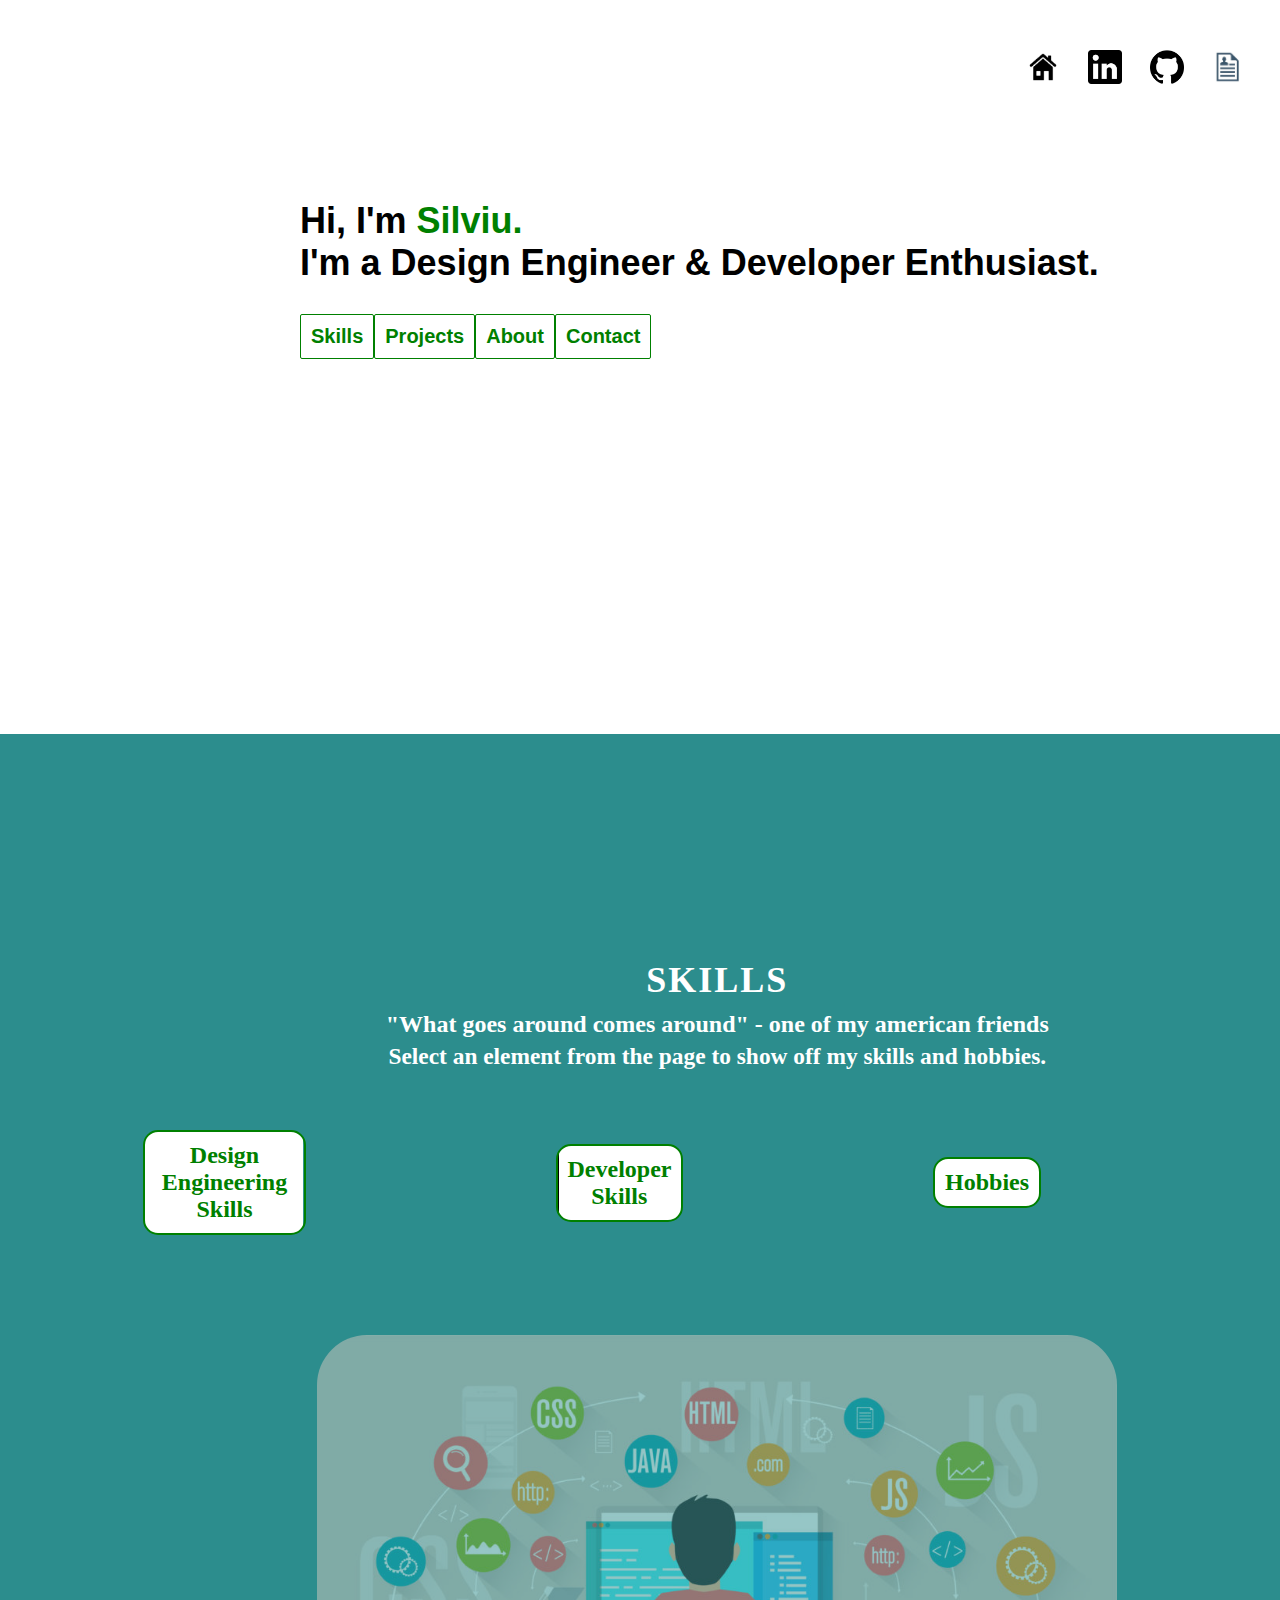
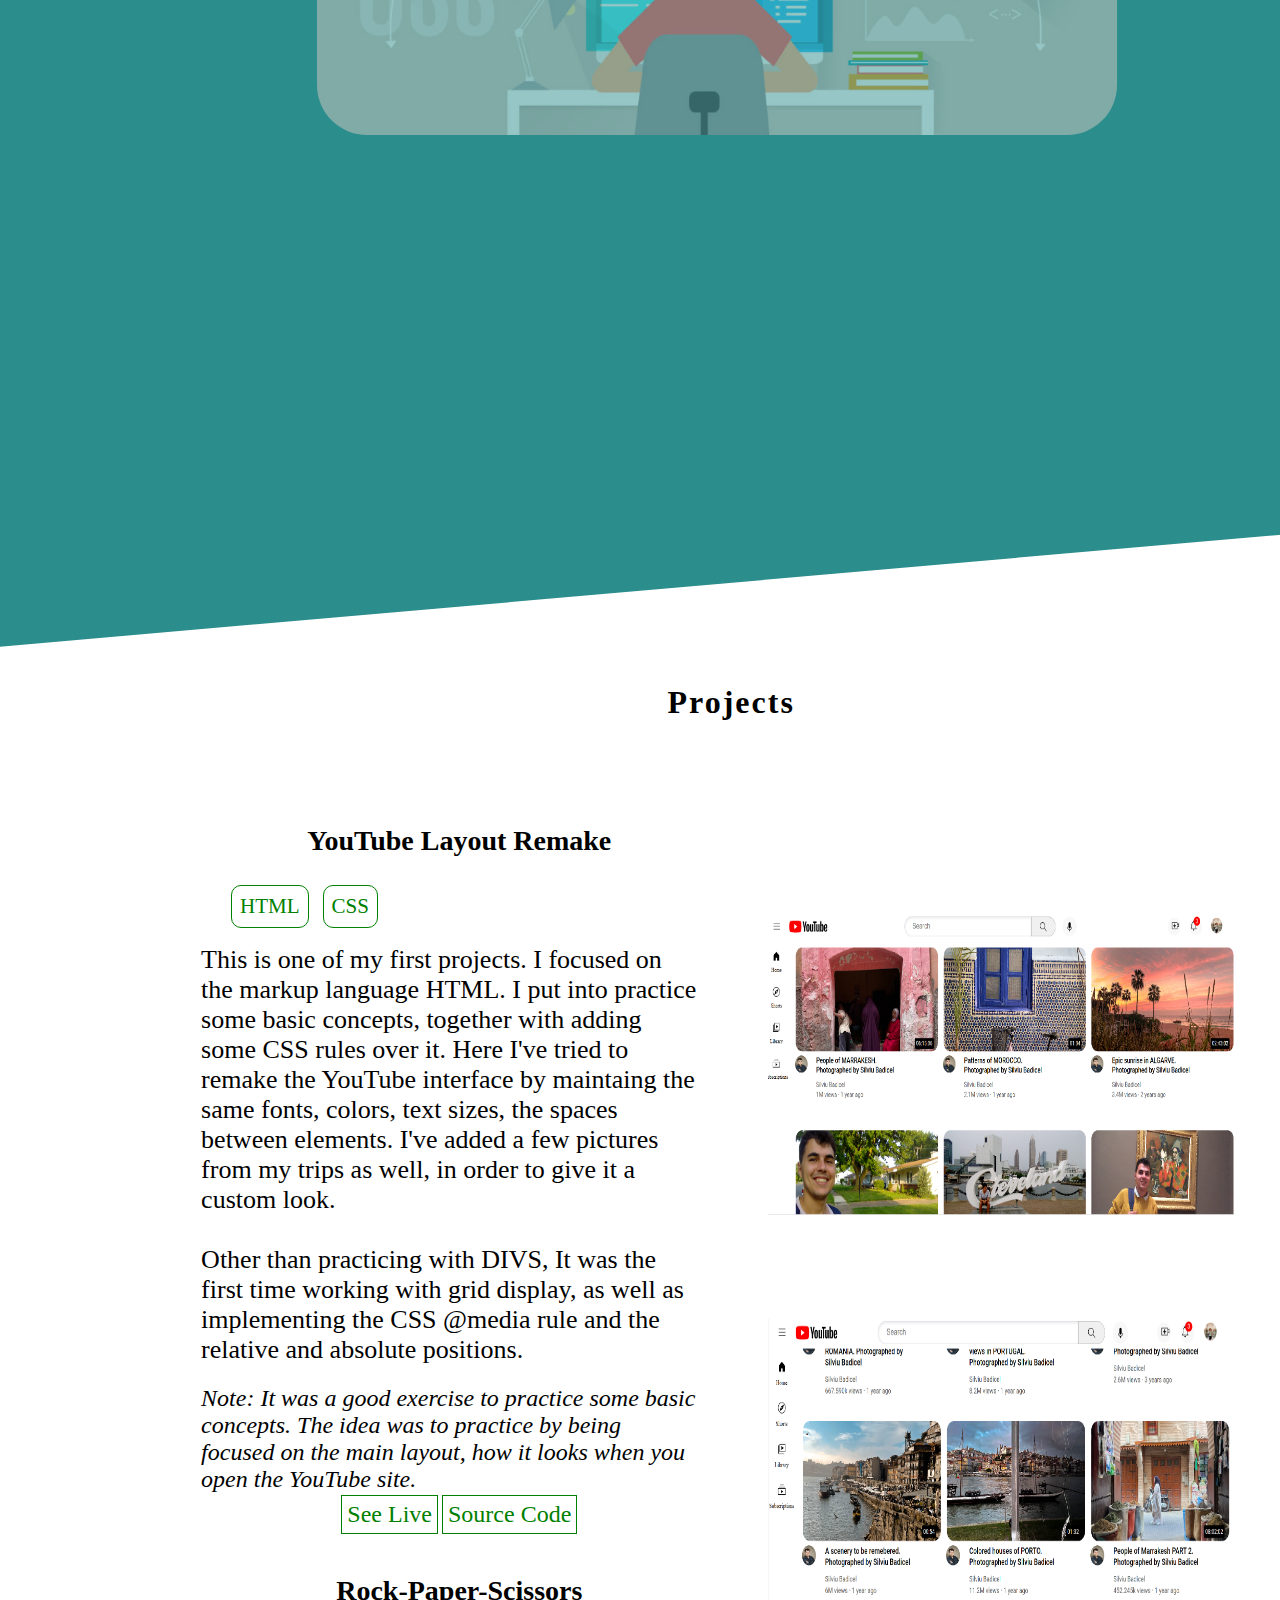
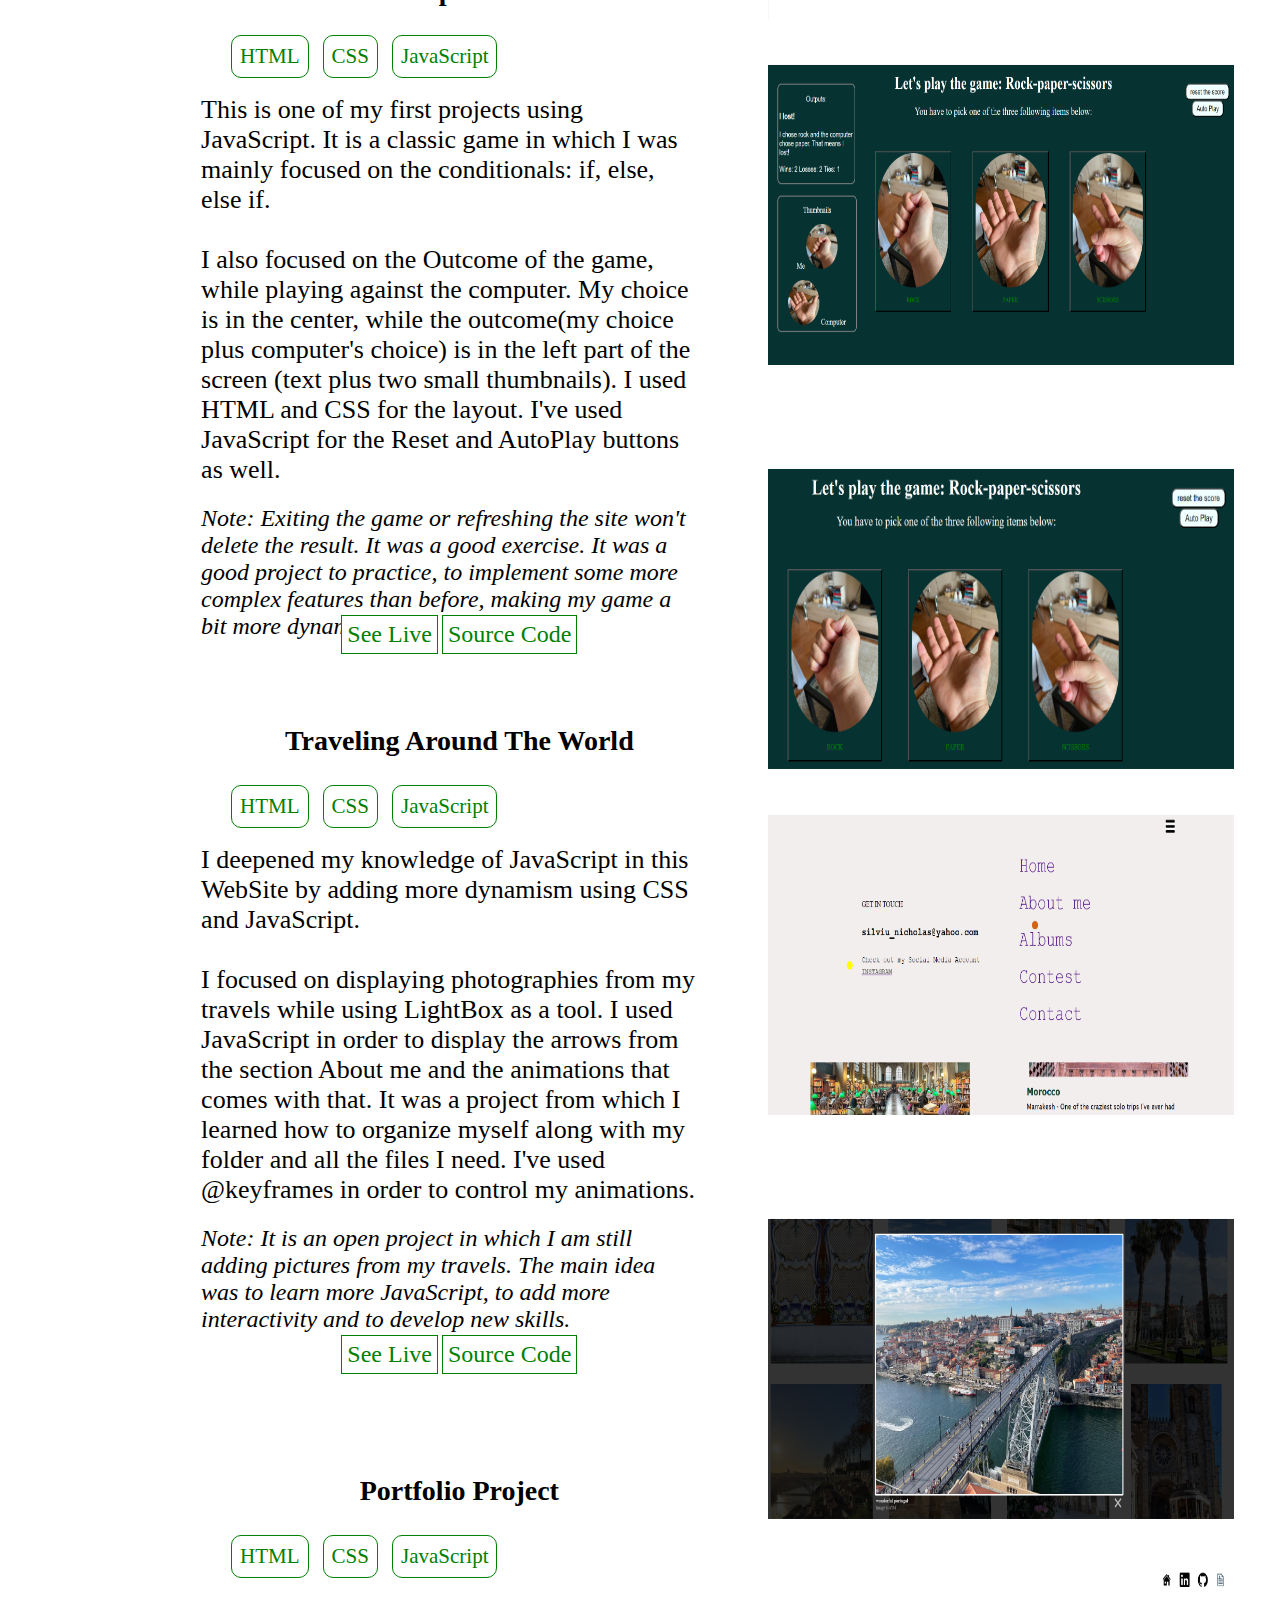
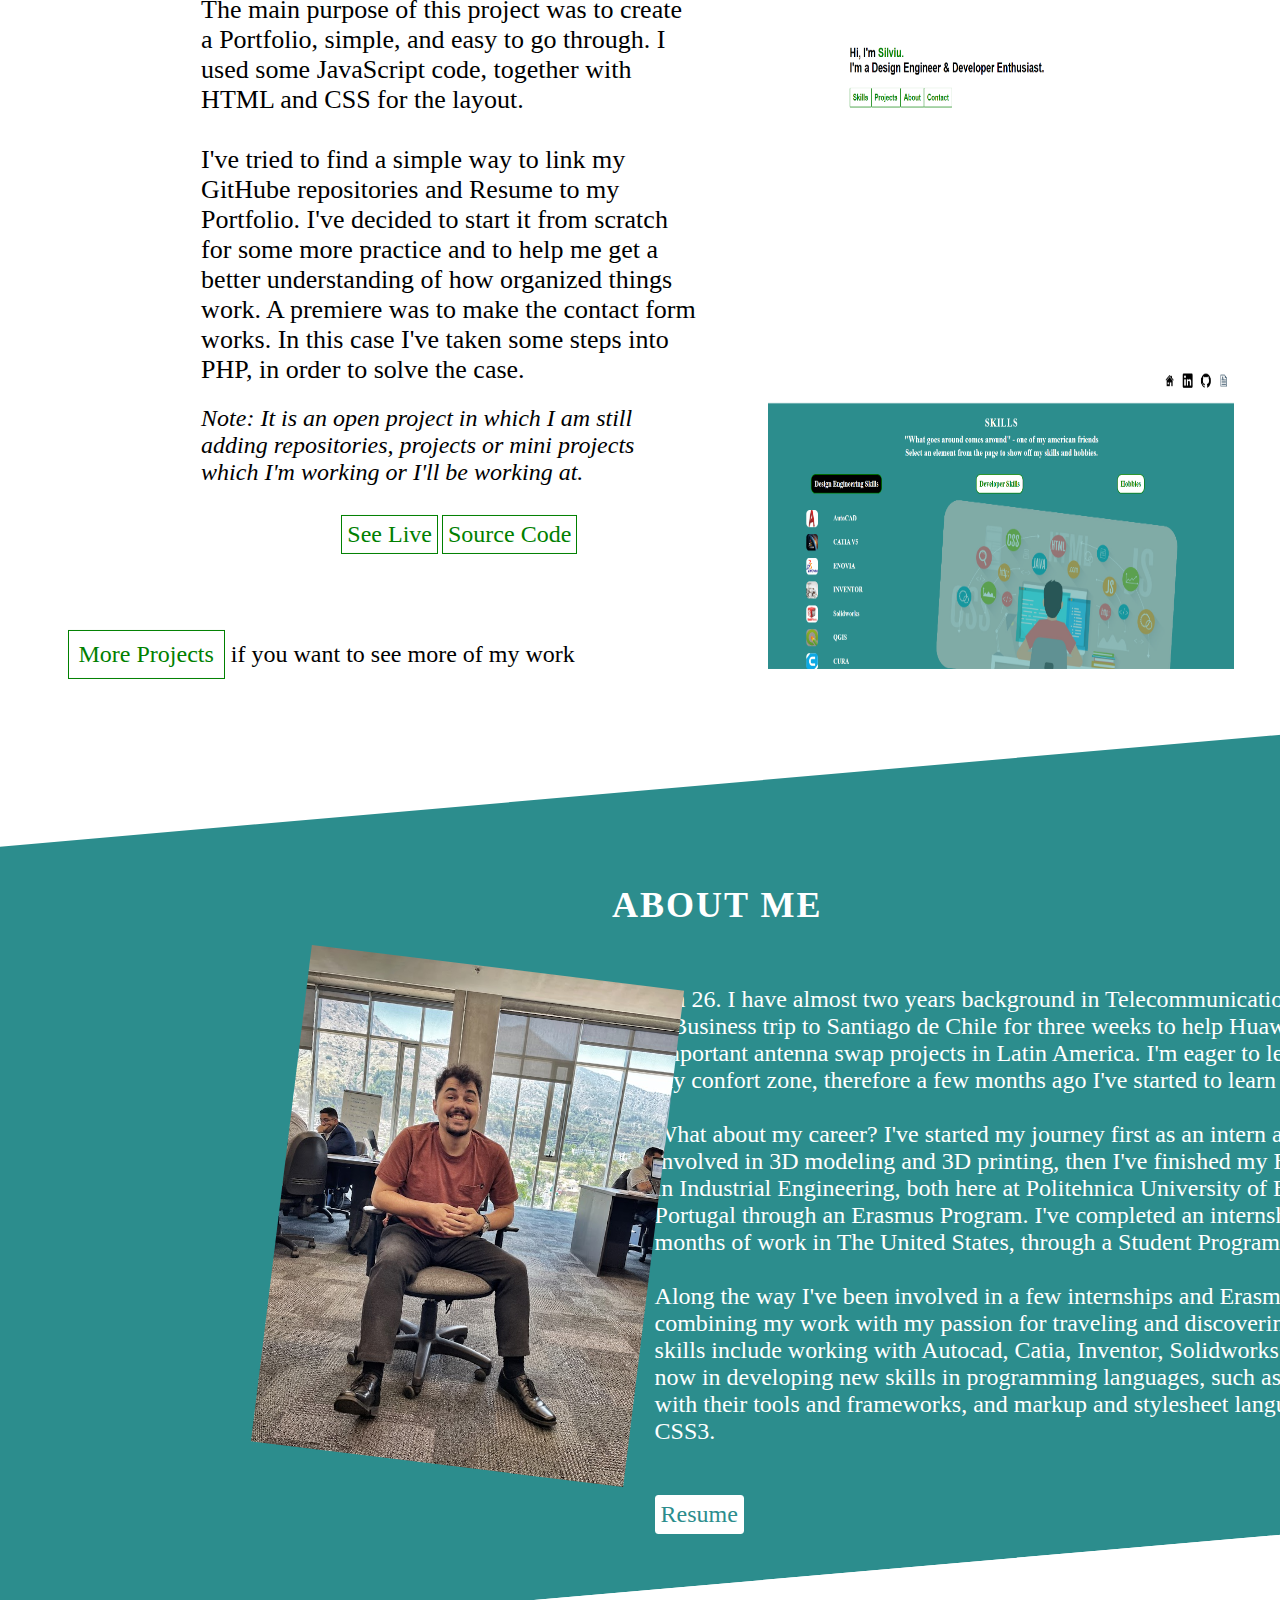
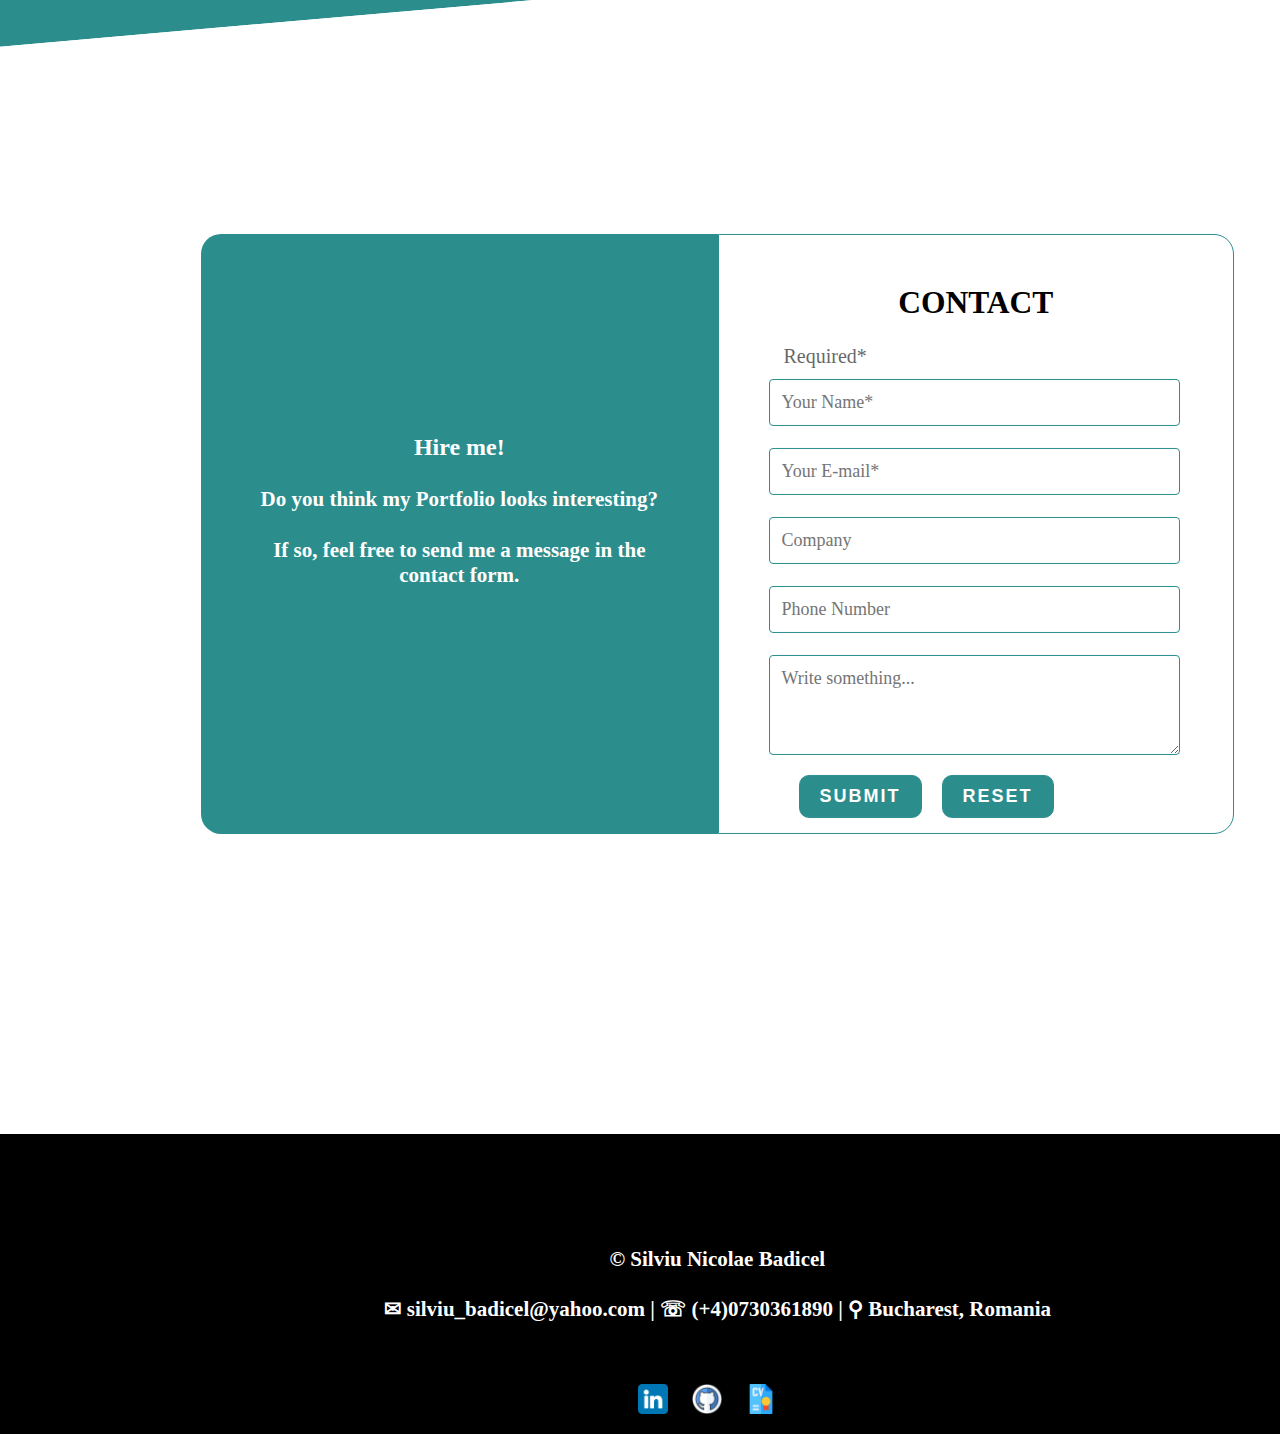
<file: index.html>
<!DOCTYPE html>
<html lang="en">
<head>
  <meta charset="UTF-8">
  <meta name="viewport" content="width=device-width, initial-scale=1.0">
  <link rel="stylesheet" href="../css/main_page.css">
  <title>silviu's portfolio</title>
</head>
<body>
  <div class="main_box">
    <div class="first_grid">
      <div class="header">
        <ul class="main_elements">
          <li ><a href="../html/index.html"><img class="home_icon" src="../images/home_logo.jpg"></a></li>
          <li ><a class="link" href="https://www.linkedin.com/in/silviu-nicolae-badicel-8ab9b01b3/" target="_blank"><img class="linkedin_icon" src="../images/linkedin_logo.png"></a></li>
          <li ><a class="link"  href="https://github.com/SilviuBadic" target="_blank"><img class="github" src="../images/github_logo.png"></a></li>
          <li ><a class="link" href="../cv/Silviu Nicolae BADICEL - CV(english)_updated_dec23.pdf" target="_blank"><img class ="cv_logo" src="../images/curriculum_vitae.jpg"></a></li>
        </ul>
      </div>

      <div class="main_area_box">
        <div class="description">
          <p>Hi, I'm <span class="myname">Silviu.</span></p>
          <p>I'm a Design Engineer & Developer Enthusiast.</p>
        </div>

        <div class="buttons">
          <ul class="project_buttons">
            <li><a href="#skills"><button class="dynamic_button">Skills</button></a></li>
            <li><a href="#title_projects"><button class="dynamic_button">Projects</button></a></li>
            <li><a href="#about"><button class="dynamic_button">About</button></a></li>
            <li><a href="#main_box_contact"><button class="dynamic_button">Contact</button></a></li>
          </ul>
        </div>
      </div>
    </div>
      

    <div id="skills" class="my_skills">
      <div class="main_skills_box">
        <div class="skills_title">
          <h1>SKILLS</h1>
        </div>

        <div class="skills_elements">
          <h2>"What goes around comes around" - one of my american friends</h2>
        </div>

        <div class="skills_elements2">
          <h3>Select an element from the page to show off my skills and hobbies.</h3>
        </div>

        <div class="skills_buttons">
          <ul>
            <li><button class="design_skill_1" onmouseover="myFunction()" onmouseleave="myFunction2()">Design Engineering Skills</button></li>
            <li><button class="design_skill_2" onmouseover="myFunction3()" onmouseleave="myFunction4()">Developer Skills</button></li>
            <li><button class="design_skill_3" onmouseover="myFunction5()" onmouseleave="myFunction6()">Hobbies</button></li>
          </ul>
        </div>

        <div id="it_image" class="programming_pic">
          <img src="../images/programming_main.jpg">
        </div>

        <div class="my_skills_listed">
          <div id="skillsOne" class="design_skills">
            <div class="small_logo">
              <div class="logo_image">
                <img src="../images/design_skills/autocad_logo.jpg">
              </div>
              <div class="description_skill">
                <h3>AutoCAD</h3>
              </div>
            </div>

            <div class="small_logo">
              <div class="logo_image">
                <img src="../images/design_skills/catia_logo.jpg">
              </div>
              <div class="description_skill">
                <h3>CATIA V5</h3>
              </div>
            </div>

            <div class="small_logo">
              <div class="logo_image">
                <img src="../images/design_skills/enovia_logo.jpg">
              </div>
              <div class="description_skill">
                <h3>ENOVIA</h3>
              </div>
            </div>

            <div class="small_logo">
              <div class="logo_image">
                <img src="../images/design_skills/inventor_logo.jpg">
              </div>
              <div class="description_skill">
                <h3>INVENTOR</h3>
              </div>
            </div>

            <div class="small_logo">
              <div class="logo_image">
                <img src="../images/design_skills/solidworks_logo.jpg">
              </div>
              <div class="description_skill">
                <h3>Solidworks</h3>
              </div>
            </div>

            <div class="small_logo">
              <div class="logo_image">
                <img src="../images/design_skills/qgis_logo.jpg">
              </div>
              <div class="description_skill">
                <h3>QGIS</h3>
              </div>
            </div>

            <div class="small_logo">
              <div class="logo_image">
                <img src="../images/design_skills/cura_logo.jpg">
              </div>
              <div class="description_skill">
                <h3>CURA</h3>
              </div>
            </div>

            <div class="small_logo">
              <div class="logo_image">
                <img src="../images/design_skills/msoffice_logo.jpg">
              </div>
              <div class="description_skill">
                <h3>Microsoft Office</h3>
              </div>
            </div>
          </div>

          <div id="skillsTwo" class="dev_skills">
            <div class="small_logo">
              <div class="logo_image">
                <img src="../images/dev_skills/html.png">
              </div>
              <div class="description_skill">
                <h3>HTML5</h3>
              </div>
            </div>

            <div class="small_logo">
              <div class="logo_image">
                <img src="../images/dev_skills/css-3.png">
              </div>
              <div class="description_skill">
                <h3>CSS3</h3>
              </div>
            </div>

            <div class="small_logo">
              <div class="logo_image">
                <img src="../images/dev_skills/java-script.png">
              </div>
              <div class="description_skill">
                <h3>JavaScript</h3>
              </div>
            </div>

            <div class="small_logo">
              <div class="logo_image">
                <img src="../images/dev_skills/react.png">
              </div>
              <div class="description_skill">
                <h3>React</h3>
              </div>
            </div>

            <div class="small_logo">
              <div class="logo_image">
                <img src="../images/dev_skills/python.png">
              </div>
              <div class="description_skill">
                <h3>Python</h3>
              </div>
            </div>

            <div class="small_logo">
              <div class="logo_image">
                <img src="../images/dev_skills/cpp.png">
              </div>
              <div class="description_skill">
                <h3>C++</h3>
              </div>
            </div>

            <div class="small_logo">
              <div class="logo_image">
                <img src="../images/dev_skills/sql-server.png">
              </div>
              <div class="description_skill">
                <h3>SQL</h3>
              </div>
            </div>

            <div class="small_logo">
              <div class="logo_image">
                <img src="../images/dev_skills/git.png">
              </div>
              <div class="description_skill">
                <h3>Git/GitHub</h3>
              </div>
            </div>
          </div>

          <div id="myHobbies" class="my_hobbies">
            <div class="small_logo">
              <div class="logo_image">
                <img src="../images/hobbies/theatre.png">
              </div>
              <div class="description_skill">
                <h3>Theaters</h3>
              </div>
            </div>

            <div class="small_logo">
              <div class="logo_image">
                <img src="../images/hobbies/travels.png">
              </div>
              <div class="description_skill">
                <h3>Travels</h3>
              </div>
            </div>

            <div class="small_logo">
              <div class="logo_image">
                <img src="../images/hobbies/books.png">
              </div>
              <div class="description_skill">
                <h3>Books</h3>
              </div>
            </div>

            <div class="small_logo">
              <div class="logo_image">
                <img src="../images/hobbies/sports.png">
              </div>
              <div class="description_skill">
                <h3>Sports</h3>
              </div>
            </div>

            <div class="small_logo">
              <div class="logo_image">
                <img src="../images/hobbies/festivals.png">
              </div>
              <div class="description_skill">
                <h3>Festivals</h3>
              </div>
            </div>

            <div class="small_logo">
              <div class="logo_image">
                <img src="../images/hobbies/photography.png">
              </div>
              <div class="description_skill">
                <h3>Photography</h3>
              </div>
            </div>

            <div class="small_logo">
              <div class="logo_image">
                <img src="../images/hobbies/music.png">
              </div>
              <div class="description_skill">
                <h3>Music</h3>
              </div>
            </div>

            <div class="small_logo">
              <div class="logo_image">
                <img src="../images/hobbies/movies.png">
              </div>
              <div class="description_skill">
                <h3>Movies</h3>
              </div>
            </div>
          </div>

        </div>
          

      </div>
      
    </div>

    <div class="my_skills2">
      
    </div>

    <div id="title_projects" class="projects">
      <div class="main_projects_box">
        <div class="title_projects">
          <h2 >Projects</h2>
        </div>

        <div class="projects_aria">

          <div class="mainbox_projects">
            <div class="left_side">
              <div class="project_title">
                <h2>YouTube Layout Remake</h1>
              </div>

              <div class="used_tools">
                <button>HTML</button>
                <button>CSS</button>
              </div>

              <div class="description_projects">
                <p>This is one of my first projects. I focused on the markup language HTML. I put into practice some basic concepts, together with adding some CSS rules over it. Here I've tried to remake the YouTube interface by maintaing the same fonts, colors, text sizes, the spaces between elements. I've added a few pictures from my trips as well, in order to give it a custom look. <br><br>
                  Other than practicing with DIVS, It was the first time working with grid display, as well as implementing the CSS @media rule and the relative and absolute positions. 
                </p>
              </div>

              <div class="notes">
                <p>Note: It was a good exercise to practice some basic concepts. The idea was to practice by being focused on the main layout, how it looks when you open the YouTube site.</p>
              </div>

              <div class="live_code">
                <ul class="source_buttons">
                  <li><a href="https://silviubadic.github.io/youtube-layout-remake/" target="_blank"><button class="see_live">See Live</button></a></li>
                  <li><a href="https://github.com/SilviuBadic/youtube-layout-remake.git" target="_blank"><button class="source_code">Source Code</button></a></li>
                </ul>
              </div>

            </div>
            <div class="right_side">
              <img src="../images/first_project.png">
              <img src="../images/first_project2.png">
            </div>
          </div>

          <div class="mainbox_projects">
            <div class="left_side">
              <div class="project_title">
                <h2>Rock-Paper-Scissors</h1>
              </div>

              <div class="used_tools">
                <button>HTML</button>
                <button>CSS</button>
                <button>JavaScript</button>
              </div>

              <div class="description_projects">
                <p>This is one of my first projects using JavaScript. It is a classic game in which I was mainly focused on the conditionals: if, else, else if. <br><br>
                I also focused on the Outcome of the game, while playing against the computer. My choice is in the center, while the outcome(my choice plus computer's choice) is in the left part of the screen (text plus two small thumbnails). I used HTML and CSS for the layout. I've used JavaScript for the Reset and AutoPlay buttons as well.
                
                </p>
              </div>

              <div class="notes">
                <p>Note: Exiting the game or refreshing the site won't delete the result. It was a good exercise. It was a good project to practice, to implement some more complex features than before, making my game a bit more dynamic.</p>
              </div>

              <div class="live_code">
                <ul class="source_buttons">
                  <li><a href="https://silviubadic.github.io/rock-paper-scissorss/" target="_blank"><button class="see_live">See Live</button></a></li>
                  <li><a href="https://github.com/SilviuBadic/rock-paper-scissorss" target="_blank"><button class="source_code">Source Code</button></a></li>
                </ul>
              </div>

            </div>
            <div class="right_side">
              <img src="../images/second_project1.png">
              <img src="../images/second_project2.png">
            </div>
          </div>

          <div class="mainbox_projects">
            <div class="left_side">
              <div class="project_title">
                <h2>Traveling Around The World</h1>
              </div>

              <div class="used_tools">
                <button>HTML</button>
                <button>CSS</button>
                <button>JavaScript</button>
              </div>

              <div class="description_projects">
                <p>I deepened my knowledge of JavaScript in this WebSite by adding more dynamism using CSS and JavaScript. <br><br>
                  I focused on displaying photographies from my travels while using LightBox as a tool. I used JavaScript in order to display the arrows from the section About me and the animations that comes with that. It was a project from which I learned how to organize myself along with my folder and all the files I need. I've used @keyframes in order to control my animations.
                </p>
              </div>

              <div class="notes">
                <p>Note: It is an open project in which I am still adding pictures from my travels. The main idea was to learn more JavaScript, to add more interactivity and to develop new skills. </p>
              </div>

              <div class="live_code">
                <ul class="source_buttons">
                  <li><a href="https://silviubadic.github.io/mySite_Travel-Around-The-World/" target="_blank"><button class="see_live">See Live</button></a></li>
                  <li><a href="https://github.com/SilviuBadic/mySite_Travel-Around-The-World" target="_blank"><button class="source_code">Source Code</button></a></li>
                </ul>
              </div>

            </div>
            <div class="right_side">
              <img src="../images/third_project1.png">
              <img src="../images/third_project4.png">
            </div>
          </div>

          <div class="mainbox_projects">
            <div class="left_side">
              <div class="project_title">
                <h2>Portfolio Project</h1>
              </div>

              <div class="used_tools">
                <button>HTML</button>
                <button>CSS</button>
                <button>JavaScript</button>
              </div>

              <div class="description_projects">
                <p>The main purpose of this project was to create a Portfolio, simple, and easy to go through. I used some JavaScript code, together with HTML and CSS for the layout. <br><br>
                I've tried to find a simple way to link my GitHube repositories and Resume to my Portfolio. I've decided to start it from scratch for some more practice and to help me get a better understanding of how organized things work. A premiere was to make the contact form works. In this case I've taken some steps into PHP, in order to solve the case.
                </p>
              </div>

              <div class="notes">
                <p>Note: It is an open project in which I am still adding repositories, projects or mini projects which I'm working or I'll be working at.</p>
              </div>

              <div class="live_code">
                <ul class="source_buttons">
                  <li><a href="" target="_blank"><button class="see_live">See Live</button></a></li>
                  <li><a href="https://github.com/SilviuBadic/youtube-layout-remake.git" target="_blank"><button class="source_code">Source Code</button></a></li>
                </ul>
              </div>

            </div>
            <div class="right_side">
              <img src="../images/portfolio_project.png">
              <img src="../images/portfolio_project2.png">
            </div>
          </div>

          <div class="more_projects">
            <p><a href="https://github.com/SilviuBadic?tab=repositories" target="_blank"><button>More Projects</button></a><span class="more_proj_text">if you want to see more of my work</span></p>
          </div>

        </div>

       

      </div>
      
    </div>

    <div id="about" class="about">
      <div class="about_box">
        <div class="main_about">
          <h1>ABOUT ME</h1>
        </div>
        <div class="picture_and_description">
          <div class="profile_picture">
            <img src="../images/profile_pic_santiago.JPG">
          </div>
  
          <div class="description_about_me">
            <div class="summary_ab_me">
             <p>I'm 26. I have almost two years background in Telecommunications Site Design, recently went on a Business trip to Santiago de Chile for three weeks to help Huawei and
              Claro in one of the most important antenna swap projects in Latin
              America. 
              I'm eager to learn new things, and to get out of my confort zone, therefore a few months ago I've started to learn how to code.<br><br>
              What about my career? I've started my journey first as an intern at Dacia Renault Bucharest, being involved in 3D modeling and 3D printing, then I've finished my Bachelor's and Master's degrees in Industrial Engineering, both here at Politehnica University of Bucharest, as well as in Porto, Portugal through an Erasmus Program. I've completed an internship in Madrid, Spain, and seven months of work in The United States, through a Student Program called Work and Travel. <br><br>
        
              Along the way I've been involved in a few internships and Erasmus experiences, as well as combining my work with my passion for traveling and discovering new cultures. Some of my skills include working with Autocad, Catia, Inventor, Solidworks and 3D Printing. I am focusing now in developing new skills in programming languages, such as JavaScript, Python and SQL, with their tools and frameworks, and markup and stylesheet languages, such as HTML5 and CSS3. </p>
              <a href="../cv/Silviu Nicolae BADICEL - CV(english)_updated_dec23.pdf" target="_blank"><button class="resume_about">Resume</button></a>  
            </div>
           
          </div>
        </div>
      </div>
      
    </div>

    <div class="contact">
        <div id="main_box_contact" class="main_box_contact">
          <div class="contact_form">
            <div class="main_text">
              <div class="text_chat">
                <h2>Hire me!</h2>
                <h3>Do you think my Portfolio looks interesting?</h3>
                <h3>If so, feel free to send me a message in the contact form.</h3>
              </div>

            </div>
            <div class="contact_buttons">
              <div class="contact_area">
                <form action="mailto:silviu_nicholas@yahoo.com" method="post" enctype="multipart/form-data" name="EmailForm">
                  <div class="contact_title">
                    <h2>CONTACT</h2>
                  </div>
                  <div class="buttons_area">
                    <p>Required*</p>
                    <label for="name"></label>
                    <input class="holder" type="text" id="name" name="name" placeholder="Your Name*"><br>

                    <label for="email"></label>
                    <input class="holder" type="text" id="email" name="email" placeholder="Your E-mail*"><br>

                    <label for="company"></label>
                    <input class="holder" type="text" id="company" name="company" placeholder="Company"><br>

                    <label for="phone"></label>
                    <input class="holder" type="tel" id="phone" name="phone" placeholder="Phone Number"><br>

                    <textarea class="holder" id="message" name="message" placeholder="Write something..." style="height:200px"></textarea><br>
                  </div>
                  <div class="submit_area">
                    <input type="submit" value="SUBMIT"> &nbsp &nbsp
                    <input type="reset" value="RESET">
                  </div>
                </form>
              </div>
              
            </div>
          </div>
        </div>
    </div>

    <div class="basement">
      <div class="basement_box">
        <h3>&copy; Silviu Nicolae Badicel </h3>
        <h3>&#9993; silviu_badicel@yahoo.com | &#9743; (+4)0730361890 | &#9906; Bucharest, Romania</h3>
      </div>
      <div class="second_grid">
        <div class="basement_centered">
          <ul class="basement_list">
            <li><a href="https://www.linkedin.com/in/silviu-nicolae-badicel-8ab9b01b3" target="_blank">
              <img class="linkedin_basement" src="../images/linkedin_basement.png"></a></li>
            <li><a class="link" href="https://github.com/SilviuBadic" target="_blank"><img class="github_basement" src="../images/github_basement.png"></a></li>
            <li><a class="link" href="../cv/Silviu Nicolae BADICEL - CV(english)_updated_dec23.pdf" target="_blank"><img class ="cv_logo_basement" src="../images/cv_basement.png"></a></li>
          </ul>
        </div>
         
      </div>
  
    </div>

  </div>

<script src="../js/main_page.js">
</script>
</body>
</html>
</file>
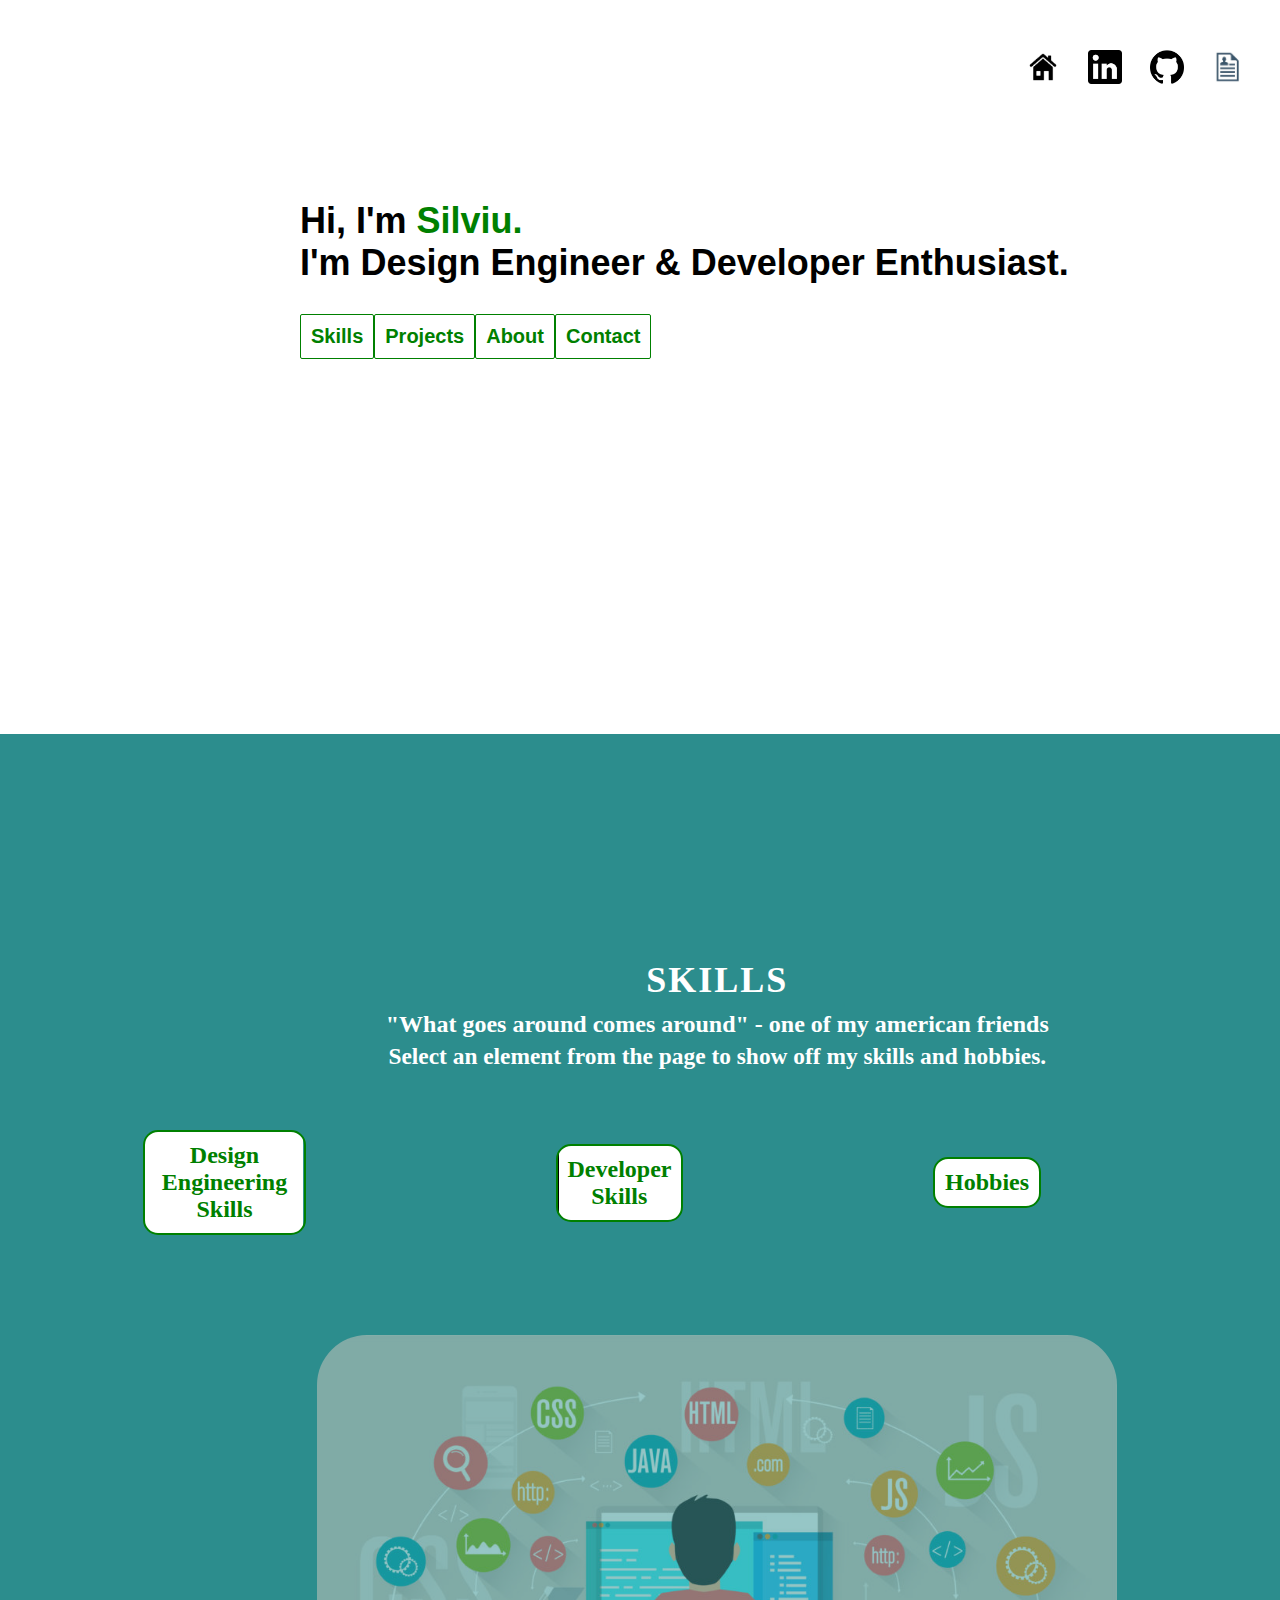
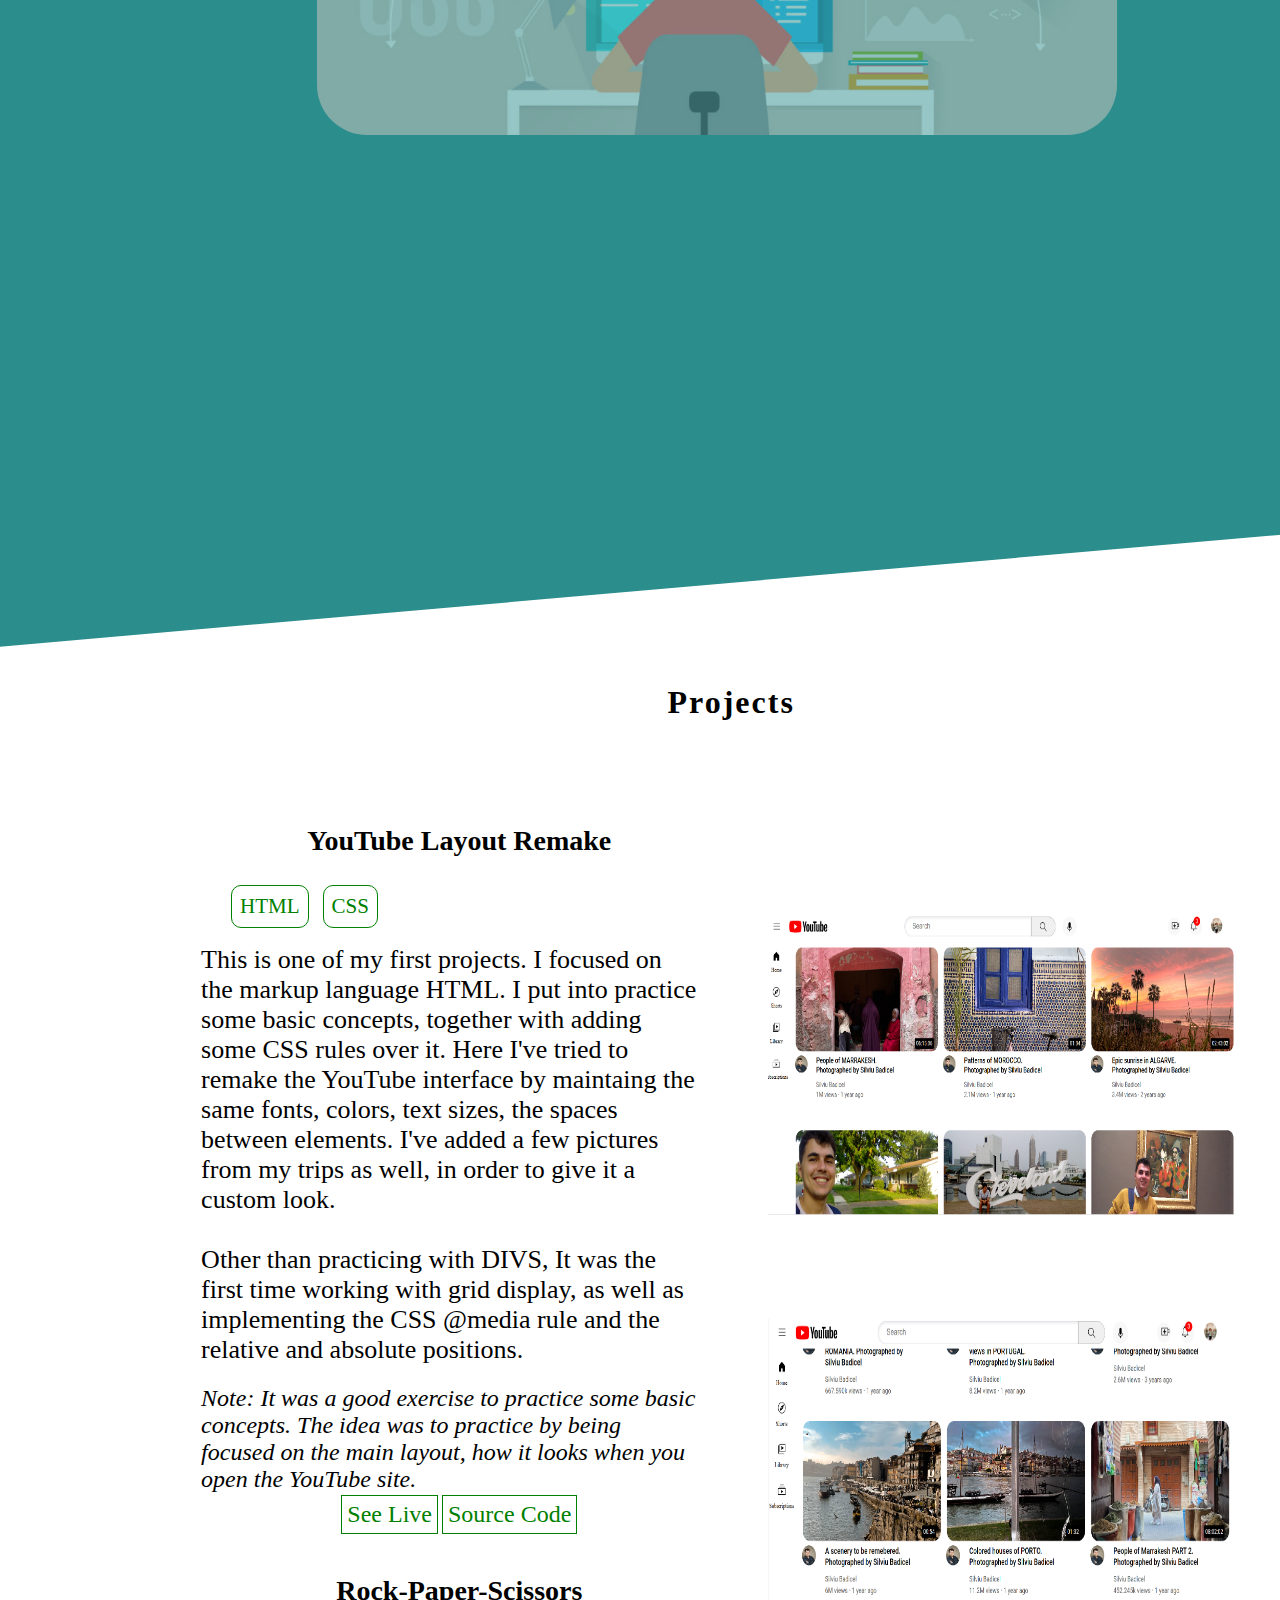
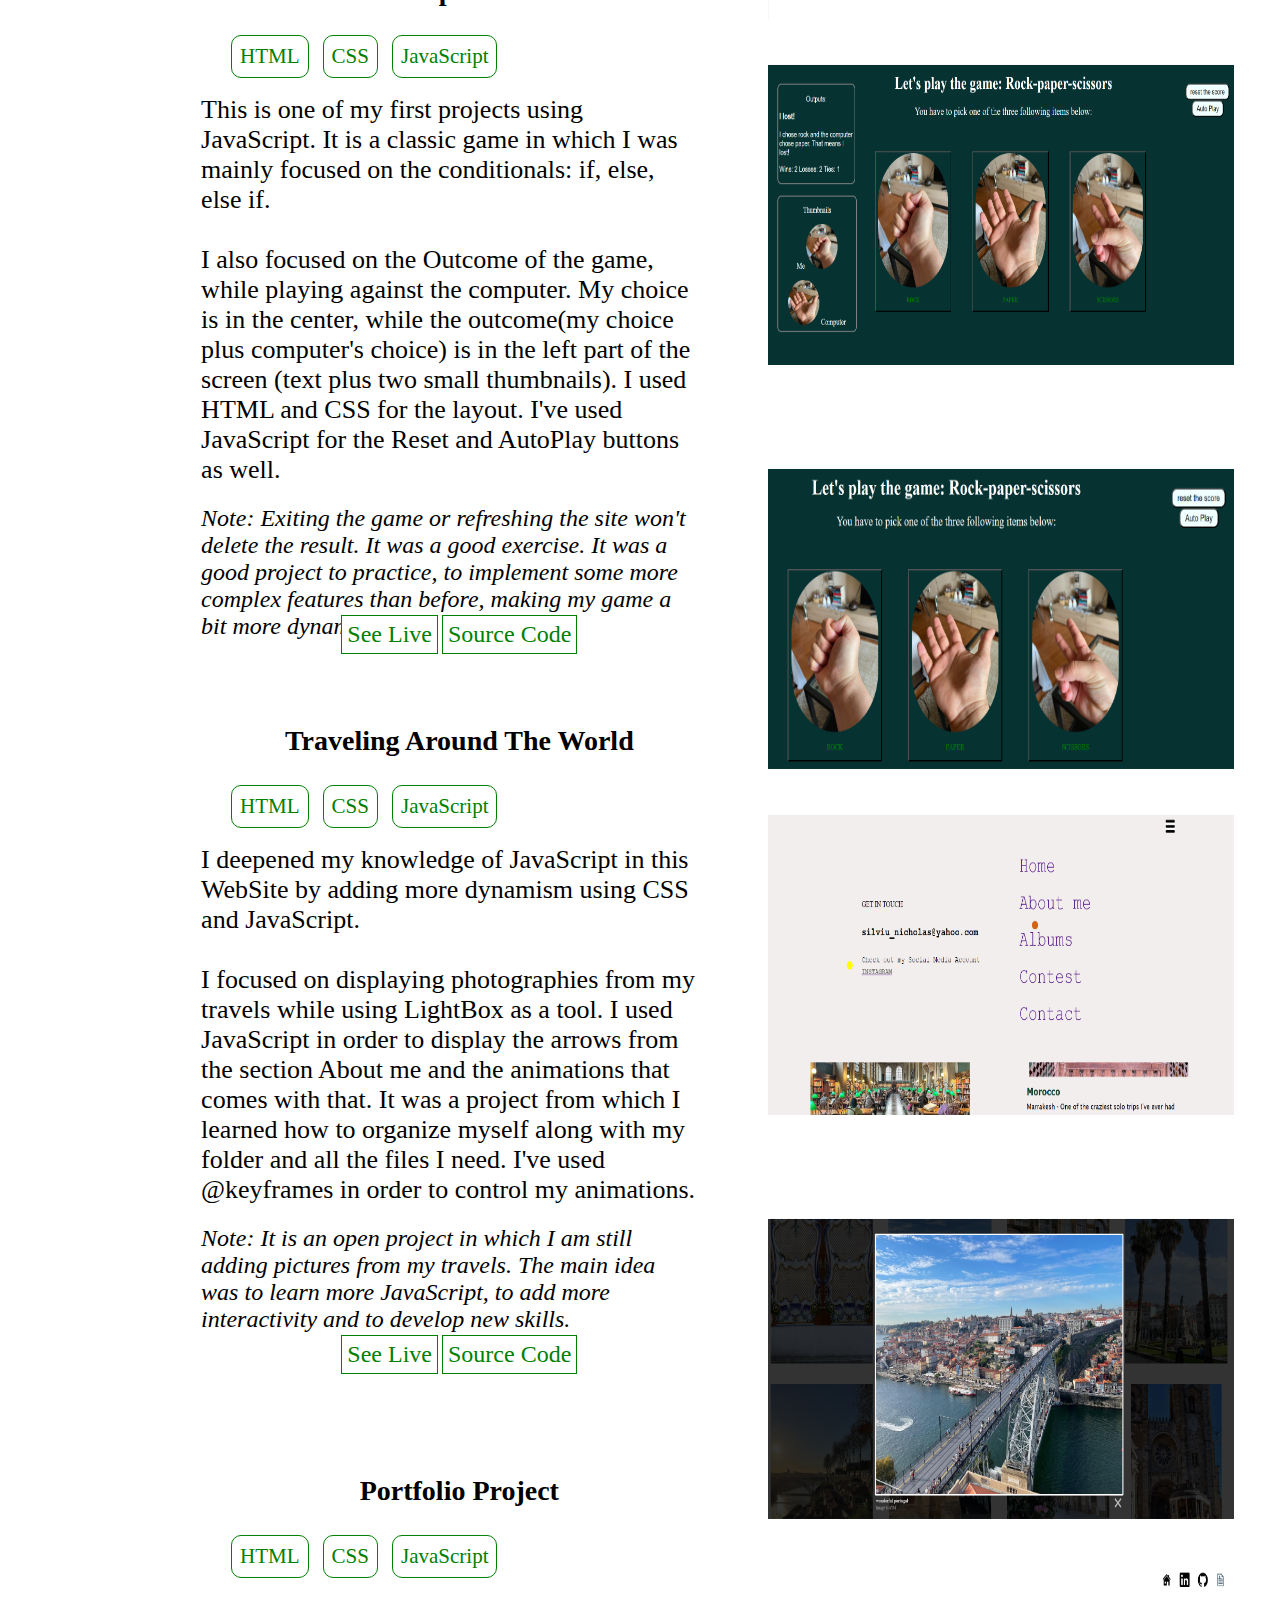
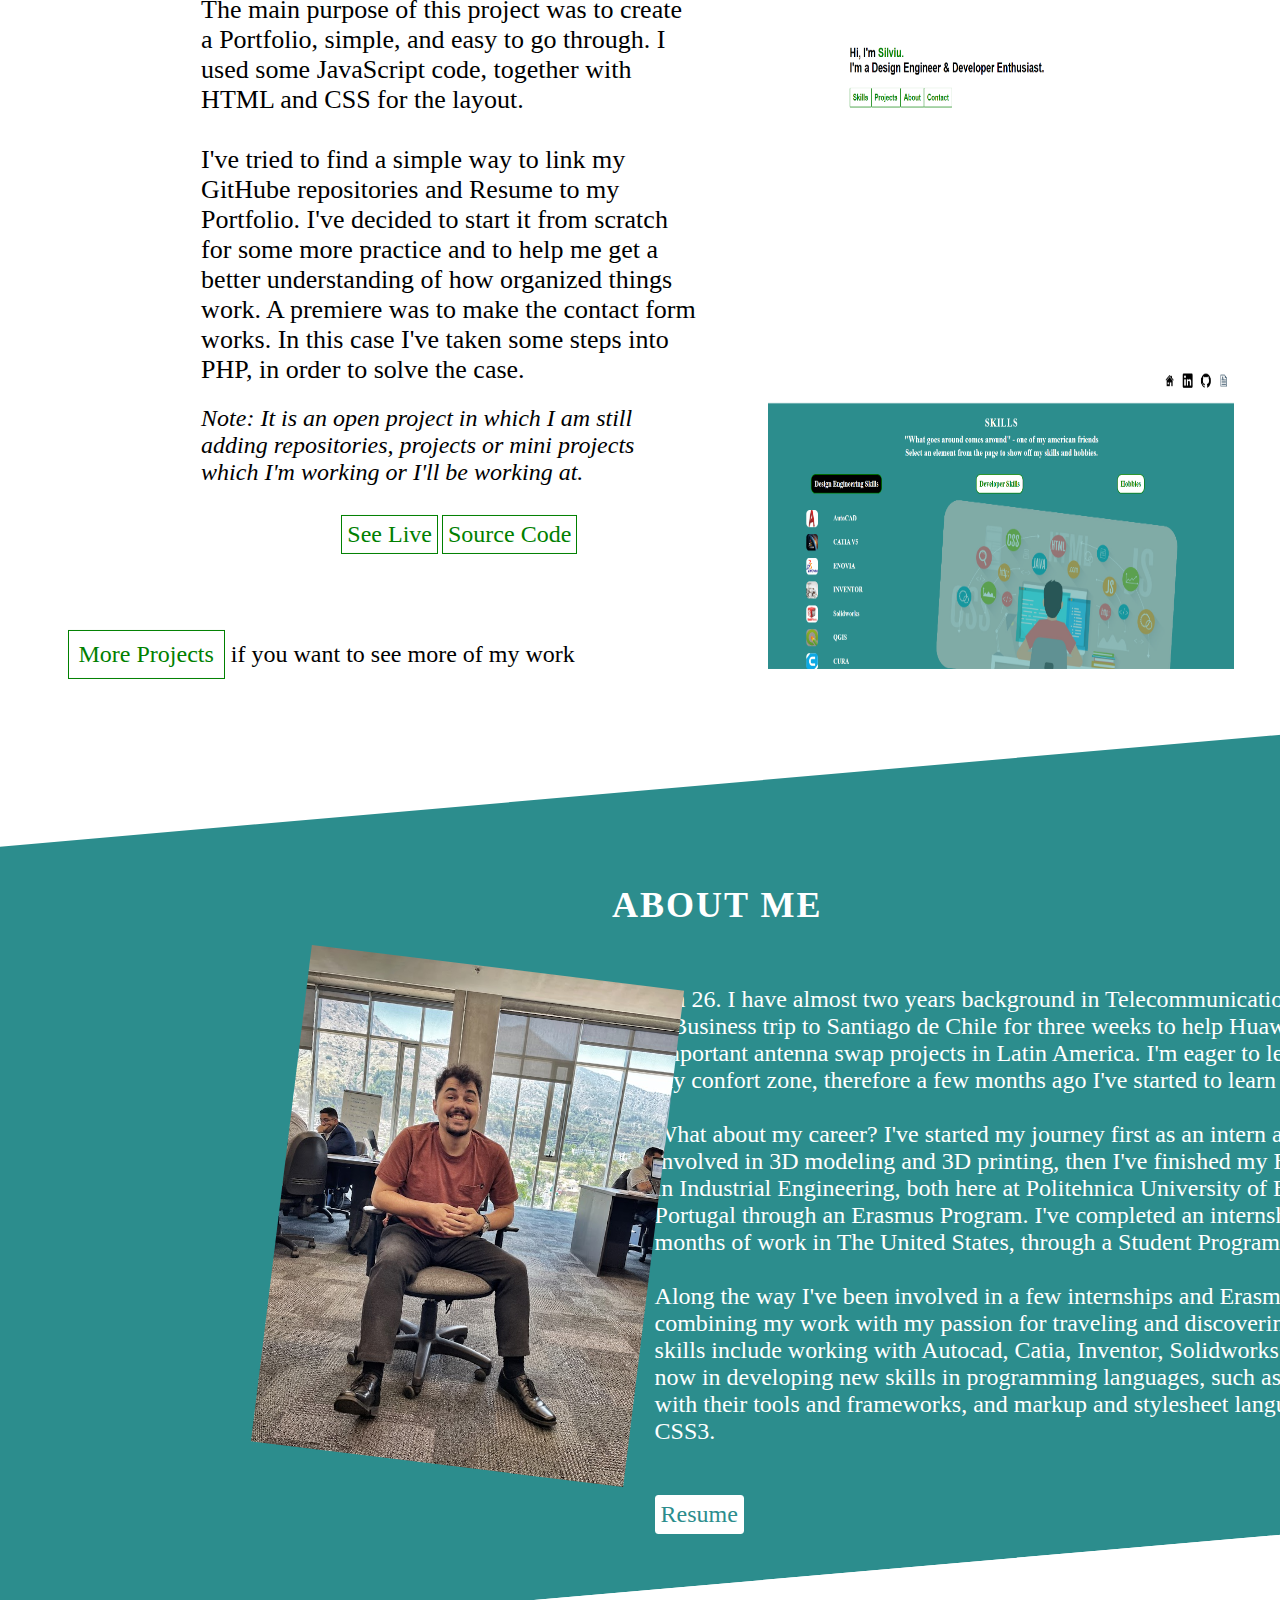
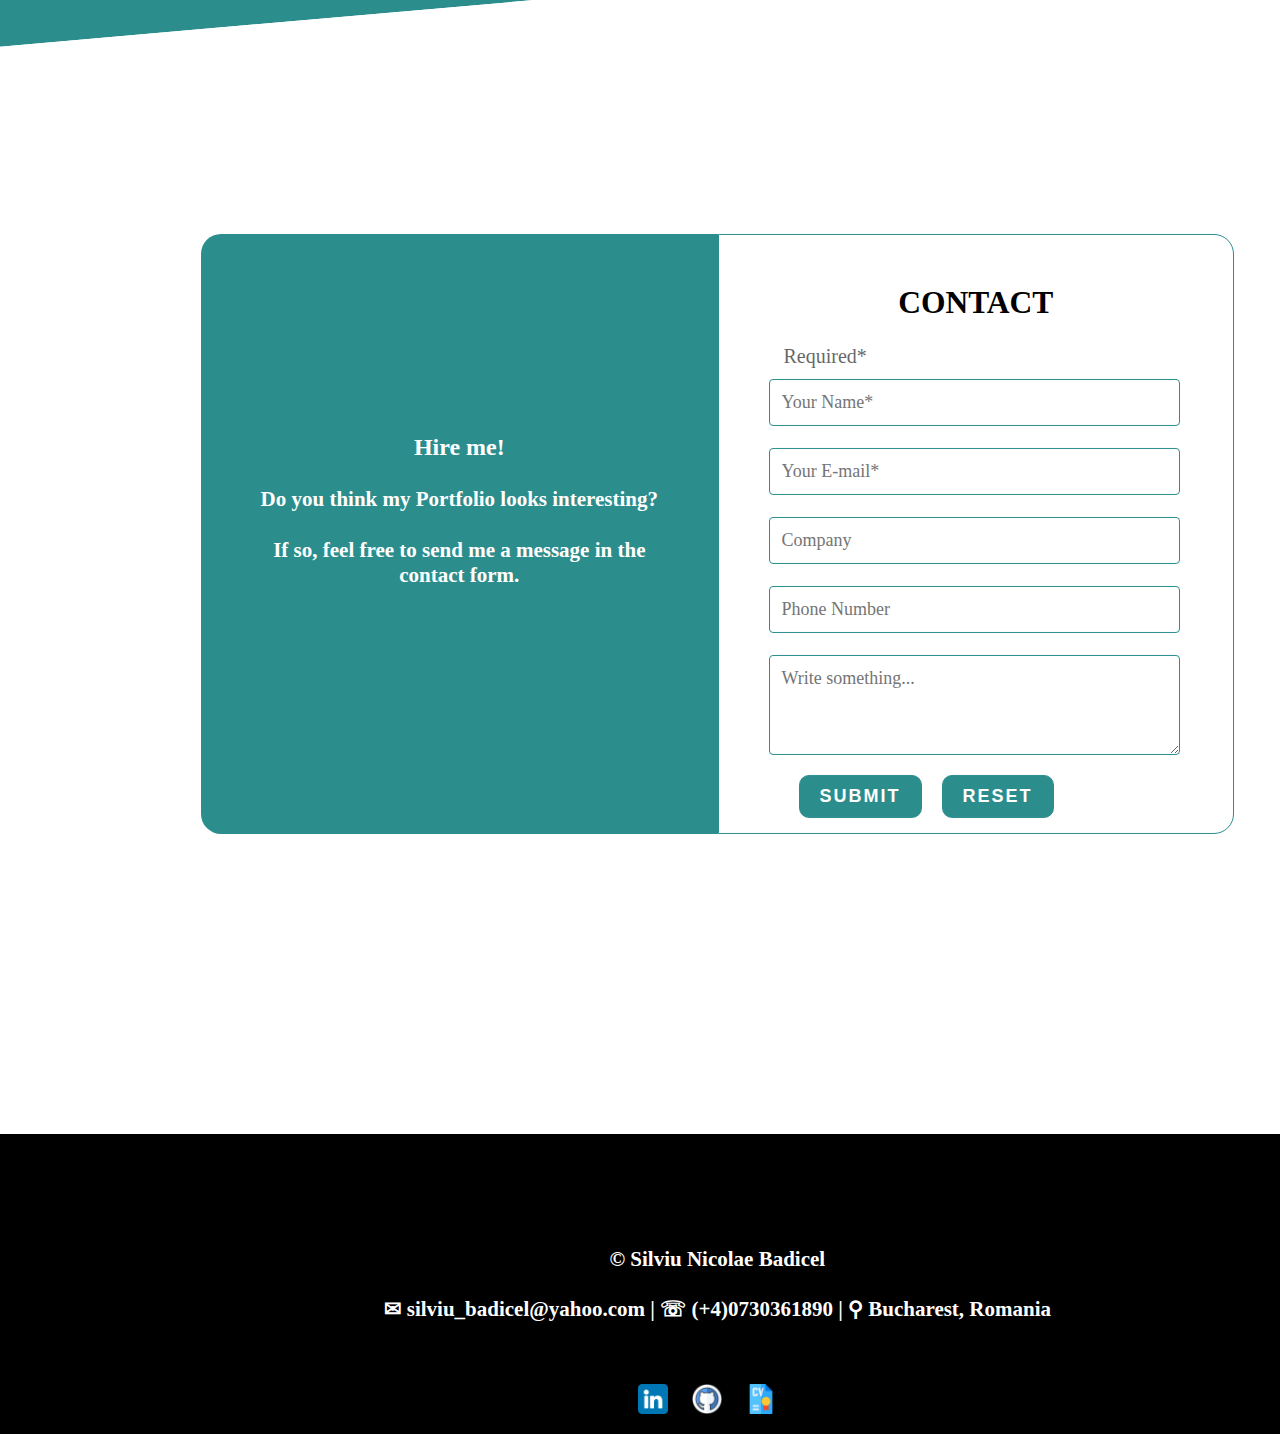
<file: html/index.html>
<!DOCTYPE html>
<html lang="en">
<head>
  <meta charset="UTF-8">
  <meta name="viewport" content="width=device-width, initial-scale=1.0">
  <link rel="stylesheet" href="../css/main_page.css">
  <title>silviu's portfolio</title>
</head>
<body>
  <div class="main_box">
    <div class="first_grid">
      <div class="header">
        <ul class="main_elements">
          <li ><a href="../html/index.html"><img class="home_icon" src="../images/home_logo.jpg"></a></li>
          <li ><a class="link" href="https://www.linkedin.com/in/silviu-nicolae-badicel-8ab9b01b3/" target="_blank"><img class="linkedin_icon" src="../images/linkedin_logo.png"></a></li>
          <li ><a class="link"  href="https://github.com/SilviuBadic" target="_blank"><img class="github" src="../images/github_logo.png"></a></li>
          <li ><a class="link" href="../cv/Silviu Nicolae BADICEL - CV(english)_updated_dec23.pdf" target="_blank"><img class ="cv_logo" src="../images/curriculum_vitae.jpg"></a></li>
        </ul>
      </div>

      <div class="main_area_box">
        <div class="description">
          <p>Hi, I'm <span class="myname">Silviu.</span></p>
          <p>I'm Design Engineer & Developer Enthusiast.</p>
        </div>

        <div class="buttons">
          <ul class="project_buttons">
            <li><a href="#skills"><button class="dynamic_button">Skills</button></a></li>
            <li><a href="#title_projects"><button class="dynamic_button">Projects</button></a></li>
            <li><a href="#about"><button class="dynamic_button">About</button></a></li>
            <li><a href="#main_box_contact"><button class="dynamic_button">Contact</button></a></li>
          </ul>
        </div>
      </div>
    </div>
      

    <div id="skills" class="my_skills">
      <div class="main_skills_box">
        <div class="skills_title">
          <h1>SKILLS</h1>
        </div>

        <div class="skills_elements">
          <h2>"What goes around comes around" - one of my american friends</h2>
        </div>

        <div class="skills_elements2">
          <h3>Select an element from the page to show off my skills and hobbies.</h3>
        </div>

        <div class="skills_buttons">
          <ul>
            <li><button class="design_skill_1" onmouseover="myFunction()" onmouseleave="myFunction2()">Design Engineering Skills</button></li>
            <li><button class="design_skill_2" onmouseover="myFunction3()" onmouseleave="myFunction4()">Developer Skills</button></li>
            <li><button class="design_skill_3" onmouseover="myFunction5()" onmouseleave="myFunction6()">Hobbies</button></li>
          </ul>
        </div>

        <div id="it_image" class="programming_pic">
          <img src="../images/programming_main.jpg">
        </div>

        <div class="my_skills_listed">
          <div id="skillsOne" class="design_skills">
            <div class="small_logo">
              <div class="logo_image">
                <img src="../images/design_skills/autocad_logo.jpg">
              </div>
              <div class="description_skill">
                <h3>AutoCAD</h3>
              </div>
            </div>

            <div class="small_logo">
              <div class="logo_image">
                <img src="../images/design_skills/catia_logo.jpg">
              </div>
              <div class="description_skill">
                <h3>CATIA V5</h3>
              </div>
            </div>

            <div class="small_logo">
              <div class="logo_image">
                <img src="../images/design_skills/enovia_logo.jpg">
              </div>
              <div class="description_skill">
                <h3>ENOVIA</h3>
              </div>
            </div>

            <div class="small_logo">
              <div class="logo_image">
                <img src="../images/design_skills/inventor_logo.jpg">
              </div>
              <div class="description_skill">
                <h3>INVENTOR</h3>
              </div>
            </div>

            <div class="small_logo">
              <div class="logo_image">
                <img src="../images/design_skills/solidworks_logo.jpg">
              </div>
              <div class="description_skill">
                <h3>Solidworks</h3>
              </div>
            </div>

            <div class="small_logo">
              <div class="logo_image">
                <img src="../images/design_skills/qgis_logo.jpg">
              </div>
              <div class="description_skill">
                <h3>QGIS</h3>
              </div>
            </div>

            <div class="small_logo">
              <div class="logo_image">
                <img src="../images/design_skills/cura_logo.jpg">
              </div>
              <div class="description_skill">
                <h3>CURA</h3>
              </div>
            </div>

            <div class="small_logo">
              <div class="logo_image">
                <img src="../images/design_skills/msoffice_logo.jpg">
              </div>
              <div class="description_skill">
                <h3>Microsoft Office</h3>
              </div>
            </div>
          </div>

          <div id="skillsTwo" class="dev_skills">
            <div class="small_logo">
              <div class="logo_image">
                <img src="../images/dev_skills/html.png">
              </div>
              <div class="description_skill">
                <h3>HTML5</h3>
              </div>
            </div>

            <div class="small_logo">
              <div class="logo_image">
                <img src="../images/dev_skills/css-3.png">
              </div>
              <div class="description_skill">
                <h3>CSS3</h3>
              </div>
            </div>

            <div class="small_logo">
              <div class="logo_image">
                <img src="../images/dev_skills/java-script.png">
              </div>
              <div class="description_skill">
                <h3>JavaScript</h3>
              </div>
            </div>

            <div class="small_logo">
              <div class="logo_image">
                <img src="../images/dev_skills/react.png">
              </div>
              <div class="description_skill">
                <h3>React</h3>
              </div>
            </div>

            <div class="small_logo">
              <div class="logo_image">
                <img src="../images/dev_skills/python.png">
              </div>
              <div class="description_skill">
                <h3>Python</h3>
              </div>
            </div>

            <div class="small_logo">
              <div class="logo_image">
                <img src="../images/dev_skills/cpp.png">
              </div>
              <div class="description_skill">
                <h3>C++</h3>
              </div>
            </div>

            <div class="small_logo">
              <div class="logo_image">
                <img src="../images/dev_skills/sql-server.png">
              </div>
              <div class="description_skill">
                <h3>SQL</h3>
              </div>
            </div>

            <div class="small_logo">
              <div class="logo_image">
                <img src="../images/dev_skills/git.png">
              </div>
              <div class="description_skill">
                <h3>Git/GitHub</h3>
              </div>
            </div>
          </div>

          <div id="myHobbies" class="my_hobbies">
            <div class="small_logo">
              <div class="logo_image">
                <img src="../images/hobbies/theatre.png">
              </div>
              <div class="description_skill">
                <h3>Theaters</h3>
              </div>
            </div>

            <div class="small_logo">
              <div class="logo_image">
                <img src="../images/hobbies/travels.png">
              </div>
              <div class="description_skill">
                <h3>Travels</h3>
              </div>
            </div>

            <div class="small_logo">
              <div class="logo_image">
                <img src="../images/hobbies/books.png">
              </div>
              <div class="description_skill">
                <h3>Books</h3>
              </div>
            </div>

            <div class="small_logo">
              <div class="logo_image">
                <img src="../images/hobbies/sports.png">
              </div>
              <div class="description_skill">
                <h3>Sports</h3>
              </div>
            </div>

            <div class="small_logo">
              <div class="logo_image">
                <img src="../images/hobbies/festivals.png">
              </div>
              <div class="description_skill">
                <h3>Festivals</h3>
              </div>
            </div>

            <div class="small_logo">
              <div class="logo_image">
                <img src="../images/hobbies/photography.png">
              </div>
              <div class="description_skill">
                <h3>Photography</h3>
              </div>
            </div>

            <div class="small_logo">
              <div class="logo_image">
                <img src="../images/hobbies/music.png">
              </div>
              <div class="description_skill">
                <h3>Music</h3>
              </div>
            </div>

            <div class="small_logo">
              <div class="logo_image">
                <img src="../images/hobbies/movies.png">
              </div>
              <div class="description_skill">
                <h3>Movies</h3>
              </div>
            </div>
          </div>

        </div>
          

      </div>
      
    </div>

    <div class="my_skills2">
      
    </div>

    <div id="title_projects" class="projects">
      <div class="main_projects_box">
        <div class="title_projects">
          <h2 >Projects</h2>
        </div>

        <div class="projects_aria">

          <div class="mainbox_projects">
            <div class="left_side">
              <div class="project_title">
                <h2>YouTube Layout Remake</h1>
              </div>

              <div class="used_tools">
                <button>HTML</button>
                <button>CSS</button>
              </div>

              <div class="description_projects">
                <p>This is one of my first projects. I focused on the markup language HTML. I put into practice some basic concepts, together with adding some CSS rules over it. Here I've tried to remake the YouTube interface by maintaing the same fonts, colors, text sizes, the spaces between elements. I've added a few pictures from my trips as well, in order to give it a custom look. <br><br>
                  Other than practicing with DIVS, It was the first time working with grid display, as well as implementing the CSS @media rule and the relative and absolute positions. 
                </p>
              </div>

              <div class="notes">
                <p>Note: It was a good exercise to practice some basic concepts. The idea was to practice by being focused on the main layout, how it looks when you open the YouTube site.</p>
              </div>

              <div class="live_code">
                <ul class="source_buttons">
                  <li><a href="https://silviubadic.github.io/youtube-layout-remake/html/index.html" target="_blank"><button class="see_live">See Live</button></a></li>
                  <li><a href="https://github.com/SilviuBadic/youtube-layout-remake.git" target="_blank"><button class="source_code">Source Code</button></a></li>
                </ul>
              </div>

            </div>
            <div class="right_side">
              <img src="../images/first_project.png">
              <img src="../images/first_project2.png">
            </div>
          </div>

          <div class="mainbox_projects">
            <div class="left_side">
              <div class="project_title">
                <h2>Rock-Paper-Scissors</h1>
              </div>

              <div class="used_tools">
                <button>HTML</button>
                <button>CSS</button>
                <button>JavaScript</button>
              </div>

              <div class="description_projects">
                <p>This is one of my first projects using JavaScript. It is a classic game in which I was mainly focused on the conditionals: if, else, else if. <br><br>
                I also focused on the Outcome of the game, while playing against the computer. My choice is in the center, while the outcome(my choice plus computer's choice) is in the left part of the screen (text plus two small thumbnails). I used HTML and CSS for the layout. I've used JavaScript for the Reset and AutoPlay buttons as well.
                
                </p>
              </div>

              <div class="notes">
                <p>Note: Exiting the game or refreshing the site won't delete the result. It was a good exercise. It was a good project to practice, to implement some more complex features than before, making my game a bit more dynamic.</p>
              </div>

              <div class="live_code">
                <ul class="source_buttons">
                  <li><a href="https://silviubadic.github.io/rock-paper-scissors-javascript/html/index.html" target="_blank"><button class="see_live">See Live</button></a></li>
                  <li><a href="https://github.com/SilviuBadic/rock-paper-scissors-javascript" target="_blank"><button class="source_code">Source Code</button></a></li>
                </ul>
              </div>

            </div>
            <div class="right_side">
              <img src="../images/second_project1.png">
              <img src="../images/second_project2.png">
            </div>
          </div>

          <div class="mainbox_projects">
            <div class="left_side">
              <div class="project_title">
                <h2>Traveling Around The World</h1>
              </div>

              <div class="used_tools">
                <button>HTML</button>
                <button>CSS</button>
                <button>JavaScript</button>
              </div>

              <div class="description_projects">
                <p>I deepened my knowledge of JavaScript in this WebSite by adding more dynamism using CSS and JavaScript. <br><br>
                  I focused on displaying photographies from my travels while using LightBox as a tool. I used JavaScript in order to display the arrows from the section About me and the animations that comes with that. It was a project from which I learned how to organize myself along with my folder and all the files I need. I've used @keyframes in order to control my animations.
                </p>
              </div>

              <div class="notes">
                <p>Note: It is an open project in which I am still adding pictures from my travels. The main idea was to learn more JavaScript, to add more interactivity and to develop new skills. </p>
              </div>

              <div class="live_code">
                <ul class="source_buttons">
                  <li><a href="https://silviubadic.github.io/mySite_around_the_world-js_css_html/html/index.html" target="_blank"><button class="see_live">See Live</button></a></li>
                  <li><a href="https://github.com/SilviuBadic/mySite_Travel-Around-The-World" target="_blank"><button class="source_code">Source Code</button></a></li>
                </ul>
              </div>

            </div>
            <div class="right_side">
              <img src="../images/third_project1.png">
              <img src="../images/third_project4.png">
            </div>
          </div>

          <div class="mainbox_projects">
            <div class="left_side">
              <div class="project_title">
                <h2>Portfolio Project</h1>
              </div>

              <div class="used_tools">
                <button>HTML</button>
                <button>CSS</button>
                <button>JavaScript</button>
              </div>

              <div class="description_projects">
                <p>The main purpose of this project was to create a Portfolio, simple, and easy to go through. I used some JavaScript code, together with HTML and CSS for the layout. <br><br>
                I've tried to find a simple way to link my GitHube repositories and Resume to my Portfolio. I've decided to start it from scratch for some more practice and to help me get a better understanding of how organized things work. A premiere was to make the contact form works. In this case I've taken some steps into PHP, in order to solve the case.
                </p>
              </div>

              <div class="notes">
                <p>Note: It is an open project in which I am still adding repositories, projects or mini projects which I'm working or I'll be working at.</p>
              </div>

              <div class="live_code">
                <ul class="source_buttons">
                  <li><a href="https://silviubadic.github.io/portfolio/html/index.html" target="_blank"><button class="see_live">See Live</button></a></li>
                  <li><a href="https://github.com/SilviuBadic/portfolio" target="_blank"><button class="source_code">Source Code</button></a></li>
                </ul>
              </div>

            </div>
            <div class="right_side">
              <img src="../images/portfolio_project.png">
              <img src="../images/portfolio_project2.png">
            </div>
          </div>

          <div class="more_projects">
            <p><a href="https://github.com/SilviuBadic?tab=repositories" target="_blank"><button>More Projects</button></a><span class="more_proj_text">if you want to see more of my work</span></p>
          </div>

        </div>

       

      </div>
      
    </div>

    <div id="about" class="about">
      <div class="about_box">
        <div class="main_about">
          <h1>ABOUT ME</h1>
        </div>
        <div class="picture_and_description">
          <div class="profile_picture">
            <img src="../images/profile_pic_santiago.JPG">
          </div>
  
          <div class="description_about_me">
            <div class="summary_ab_me">
             <p>I'm 26. I have almost two years background in Telecommunications Site Design, recently went on a Business trip to Santiago de Chile for three weeks to help Huawei and
              Claro in one of the most important antenna swap projects in Latin
              America. 
              I'm eager to learn new things, and to get out of my confort zone, therefore a few months ago I've started to learn how to code.<br><br>
              What about my career? I've started my journey first as an intern at Dacia Renault Bucharest, being involved in 3D modeling and 3D printing, then I've finished my Bachelor's and Master's degrees in Industrial Engineering, both here at Politehnica University of Bucharest, as well as in Porto, Portugal through an Erasmus Program. I've completed an internship in Madrid, Spain, and seven months of work in The United States, through a Student Program called Work and Travel. <br><br>
        
              Along the way I've been involved in a few internships and Erasmus experiences, as well as combining my work with my passion for traveling and discovering new cultures. Some of my skills include working with Autocad, Catia, Inventor, Solidworks and 3D Printing. I am focusing now in developing new skills in programming languages, such as JavaScript, Python and SQL, with their tools and frameworks, and markup and stylesheet languages, such as HTML5 and CSS3. </p>
              <a href="../cv/Silviu Nicolae BADICEL - CV(english)_updated_dec23.pdf" target="_blank"><button class="resume_about">Resume</button></a>  
            </div>
           
          </div>
        </div>
      </div>
      
    </div>

    <div class="contact">
        <div id="main_box_contact" class="main_box_contact">
          <div class="contact_form">
            <div class="main_text">
              <div class="text_chat">
                <h2>Hire me!</h2>
                <h3>Do you think my Portfolio looks interesting?</h3>
                <h3>If so, feel free to send me a message in the contact form.</h3>
              </div>

            </div>
            <div class="contact_buttons">
              <div class="contact_area">
                <form action="mailto:silviu_nicholas@yahoo.com" method="post" enctype="multipart/form-data" name="EmailForm">
                  <div class="contact_title">
                    <h2>CONTACT</h2>
                  </div>
                  <div class="buttons_area">
                    <p>Required*</p>
                    <label for="name"></label>
                    <input class="holder" type="text" id="name" name="name" placeholder="Your Name*"><br>

                    <label for="email"></label>
                    <input class="holder" type="text" id="email" name="email" placeholder="Your E-mail*"><br>

                    <label for="company"></label>
                    <input class="holder" type="text" id="company" name="company" placeholder="Company"><br>

                    <label for="phone"></label>
                    <input class="holder" type="tel" id="phone" name="phone" placeholder="Phone Number"><br>

                    <textarea class="holder" id="message" name="message" placeholder="Write something..." style="height:200px"></textarea><br>
                  </div>
                  <div class="submit_area">
                    <input type="submit" value="SUBMIT"> &nbsp &nbsp
                    <input type="reset" value="RESET">
                  </div>
                </form>
              </div>
              
            </div>
          </div>
        </div>
    </div>

    <div class="basement">
      <div class="basement_box">
        <h3 class="my_name">&copy; Silviu Nicolae Badicel </h3>
        <h3>&#9993; silviu_badicel@yahoo.com | &#9743; (+4)0730361890 | &#9906; Bucharest, Romania</h3>
      </div>
      <div class="second_grid">
        <div class="basement_centered">
          <ul class="basement_list">
            <li><a href="https://www.linkedin.com/in/silviu-nicolae-badicel-8ab9b01b3" target="_blank">
              <img class="linkedin_basement" src="../images/linkedin_basement.png"></a></li>
            <li><a class="link" href="https://github.com/SilviuBadic" target="_blank"><img class="github_basement" src="../images/github_basement.png"></a></li>
            <li><a class="link" href="../cv/Silviu Nicolae BADICEL - CV(english)_updated_dec23.pdf" target="_blank"><img class ="cv_logo_basement" src="../images/cv_basement.png"></a></li>
          </ul>
        </div>
         
      </div>
  
    </div>

  </div>

<script src="../js/main_page.js">
</script>
</body>
</html>
</file>
<file: css/main_page.css>
*{
  margin: 0;
  padding: 0;
  box-sizing: border-box;

}


body{
  background-color: white;
  width: 100%;
}


.main_box{
  display: grid;
  grid-template-columns: 1fr;
  width: 100%;
}

.header{
  height: 100px;
  width: 100%;
  background-color: white;
  position: relative;
  font-family: sans-serif, Arial, Helvetica, sans-serif;
  font-size: 22px;
  position: fixed;
  z-index: 1000;
  overflow: hidden;
}


.header .main_elements{
  position: absolute;
  display: flex;
  right: 20px;
  top: 50px;
  position: sticky;
  float: right;
}

.header .main_elements li{
  display: inline-block;
  margin-right: 14px;
  margin-left: 14px;
  
}

.header .main_elements img{
width: 34px;
height: 34px;
cursor: pointer;
vertical-align: middle;
}


.header .main_elements img:hover{
  width: 34px;
  height: 34px;
  cursor: pointer;
  scale: 1.1;
  }

.main_area_box{
  margin-top: 200px;
  width: 100%;
}

.main_area_box .myname{
  color: green;
  font-weight: bold;
}

.main_area_box .description{
  font-family: sans-serif, Arial, Helvetica, sans-serif;
  font-size: 32px;
  font-weight: 600;
  padding-left: 300px;
  overflow: hidden;

}

.main_area_box .buttons{
  display: block;
  height: 200px;
  width: 100%;
  align-items: center;
  
}

.dynamic_button{
  background: linear-gradient(to right, green 50%, white 50%);
  background-size: 200% 100%;
  background-position: right bottom;
  transition: all 0.5s ease-out;
}

.project_buttons li a .dynamic_button:hover{
  cursor: pointer;
  background-position: left bottom;
  color: white;
 }
 

.buttons .project_buttons{
  width: 100%;
  display: flex;
  padding-top: 30px;
  text-align: center;
  align-items: center;
  margin-left: 300px;
}

.buttons .project_buttons li{
  display: inline-block;
  padding-right: 0px;
  font-size: 26px;
  text-align: center;
  align-items: center;
}

.buttons .project_buttons li button{
  font-size: 20px;
  padding: 10px;
  border-radius: 2px;
  background-color: white;
  color: green;
  border: 1px solid green;
  font-weight: bold;
}

.buttons .project_buttons li button{
  cursor: pointer;
}


.my_skills{
  margin-top: 250px;
  padding-top: 150px;
  height: 1000px;
  width: 100%;
  background-color:rgb(44, 141, 141);
}


.my_skills2{
  margin-top: -150px;
  height: 200px;
  width: 100%;
  background-color:rgb(44, 141, 141);
  transform:skewY(-5deg)
}

.few_gears img{
  width: 250px;
  height: 250px;
}

.contact{
  height: 1000px;
  width: 100%;
  background-color:#fff;
  transform:skewY(-5deg)
}

.about{
  height: 800px;
  width: 100%;
  background-color:rgb(44, 141, 141);
  transform:skewY(-5deg);
}

.my_skills{
  display: grid;
  grid-template-columns: 1fr;
  margin-left: auto;
  margin-right: auto;
  text-align: center;
  align-items: center;
  height: 1500px;
}

.main_skills_box{
  text-align: center;
  align-items: center;
  width: 100%;
  margin-top: -1100px;
  height: 200px;
  vertical-align: middle;
  display: flex;
}

.skills_title{
  margin-left: auto;
  margin-right: auto;
  align-items: center;
  width: 100%;
  padding: -300px;
  padding-top: 50px;
  display: block;
}

.main_skills_box .skills_title h1{
  font-family: 'Times New Roman', Times, serif;
  font-size: 28px;
  font-weight: 600;
  color: #ffffff;
  letter-spacing: 2px;
}

.skills_elements{
  display: block;
  align-items: center;
  font-size: 14px;
  color: #ffffff;
  font-weight: 200;
  width: 100%;
  font-size: 16px;
  padding-top: 10px;
  
}

.skills_elements2{
  display: block;
  align-items: center;
  font-size: 20px;
  color: #ffffff;
  font-weight: 200;
  width: 100%;
  padding-top: 5px;
  font-family: 'Times New Roman', Times, serif;
}

.skills_buttons{
  display: block;
  align-items: center;
  text-align: center;
  justify-content:center;
  column-gap: 20px;
  margin-top: 40px;
  margin-left: auto;
  margin-right: auto;
  justify-content:space-around;
}

.skills_buttons ul{
  display: flex;
  align-items: center;
  
  
}

.skills_buttons ul li {
  display: inline-block;
  margin-right:250px;
  margin-right:250px;
  align-items: center;
}

.skills_buttons ul li button{
  font-size: 20px;
  padding: 10px;
  margin-top: 20px;
  font-family: 'Times New Roman', Times, serif;
  background-color: #fff;
  color: green;
  font-weight: 600;
  border-radius: 15px;
  border: 2px solid green;
  background: linear-gradient(to right, black 50%, white 50%);
  background-size: 200% 100%;
  background-position: right bottom;
  transition: all 0.5s ease-out;
}

.skills_buttons ul li button:hover{
 cursor: pointer;
 background-position: left bottom;
 color: white;
}

.first_grid{
  display: grid;
  grid-template-columns: 1fr;
  width: 100%;
  overflow: hidden;
}

.my_skills_listed{
  display: grid;
  grid-template-columns: 33% 33% 33%;
  width: 100%;
  min-height: 600px;
  column-gap: 20px;
  margin-left: auto;
  margin-right: auto;
  margin-top: -500px;
}

.my_skills_listed .design_skills{
  height: 350px;
  flex-direction: column;
  display: none;
  margin-left: 0px;
}


.my_skills_listed .dev_skills{
  display: flex;
  flex-direction: column;
  display: none;
  margin-left: 0px;
  
}

.my_skills_listed .my_hobbies{
  display: flex;
  flex-direction: column;
  display: none;
  margin-left: 0px;
}

.small_logo{
  display: flex;
  padding-left: 50px;
  margin-top: 10px;
}

.small_logo img{
  width: 40px;
  height: 40px;
  object-position: center;
  border-radius: 10px;
} 

.small_logo .logo_image{
  display: inline-block;
  width: 100px;
  padding-top: 2px;
  padding-right: 35px;
}

.small_logo .description_skill{
  padding-left: 5px;
  padding-top: 10px;
  color: #fff;
}

.programming_pic{
margin-left: auto;
margin-right: auto;
margin-top: 100px;
width: 800px;
text-align: center;
}

.programming_pic img{
  opacity: 0.5;
  border-radius: 5px;
  width: 100%;
  border-radius: 50px;
  object-fit: contain;
}

.about_box{
  display: grid;
  grid-template-columns: 1fr;
  width: 100%;
  margin-left: auto;
  margin-right: auto;
  height: 700px;
  transform:skewY(5deg);
  margin-top: 100px;
}

.about_box .main_about{
  align-items: center;
  text-align: center;
  width: 600px;
  margin-left: auto;
  margin-right: auto;
  letter-spacing: 2px;
}

.about_box .main_about h1{
  color: #fff;
  font-size: 24px;
  font-family: 'Times New Roman', Times, serif;
}

.about_box .picture_and_description{
  height: 700px;
  display: flex;
}

.about_box .picture_and_description .profile_picture{
 width: 40%;
 display: inline-block;
 height: 100%;
}

.about_box .picture_and_description .profile_picture:hover{
  scale: 1;
}


.about_box .picture_and_description .description_about_me{
  height: 100%;
  width: 60%;
  display: inline-block;
}

.about_box .picture_and_description .profile_picture img{
  height: 500px;
  object-fit: cover;
  object-position: center;
  margin-left: 180px;
  margin-top: 40px;
  transform: rotate(7deg);
}

.summary_ab_me{
  width: 780px;
  height: 500px;
  margin-top: 50px;
}

.summary_ab_me p{
  font-size: 22px;
  font-family: 'Times New Roman', Times, serif;
  color: #fff;
}

.resume_about{
  padding: 5px;
  font-size: 22px;
  color: rgb(44, 141, 141);
  border: 1px solid white;
  background-color:rgb(44, 141, 141);
  border-radius: 3px;
  background: linear-gradient(to right, black 50%, white 50%);
  background-size: 300% 100%;
  background-position: right bottom;
  transition: all 0.8s ease-out;
  margin-top: 20px;
}

.resume_about:hover{
  cursor: pointer;
  border: 1px solid rgb(44, 141, 141);
  background-color:white;
  border-radius: 3px;
  color: #fff;
  background-position: left bottom;
}

.main_box_contact{
  display: grid;
  width: 90%;
  height: 800px;
  margin-left: auto;
  margin-right: auto;
  transform:skewY(5deg);
  margin-top: 150px;
}

.contact_form{
  display: flex;
  width: 80%;
  height: 600px;
  margin-left: auto;
  margin-right: auto;
  margin-top: 100px;
}

.main_text{
  display: inline-block;
  width: 50%;
  height: 600px;
  background: rgb(44, 141, 141);
  border-radius: 20px 0px 0px 20px
}

.contact_buttons{
  display: inline-block;
  width: 50%;
  height: 600px;
  border: 1px solid rgb(44, 141, 141);
  border-radius: 0 20px 20px 0;
}

.text_chat{
  width: 80%;
  margin-left: auto;
  margin-right: auto;
  margin-top: 200px;
  align-items: center;
  text-align: center;
  color: white;
}

.text_chat h2{
  font-size: 32px;
  font-family: 'Times New Roman', Times, serif;
}

.text_chat h3{
  margin-top: 26px;
  font-size: 21px;
}

.contact_area{
  width: 100%;
  height: 100%;
  display: block;
  align-items: center;
}

.contact_title{
  height: 100px;
  width: 100%;
  display: block;
  text-align: center;
  margin-top: 50px;
}

.buttons_area{
  display: flex;
  height: 400px;
  width: 100%;
  display: block;
  margin-left: 50px;
}

.submit_area{
  height: 100px;
  width: 350px;
  display: block;
  margin-left: 80px;
  margin-top: 30px;
}

.submit_area input[type=submit]{
  font-size: 18px;
  padding-left: 20px;
  padding-right: 20px;
  padding-top: 10px;
  padding-bottom: 10px;
  background: linear-gradient(to right,black 50%, rgb(44, 141, 141) 50%);
  background-size: 300% 100%;
  background-position: right bottom;
  transition: all 0.8s ease-out;
  font-weight: 600;
  border-radius: 10px;
  letter-spacing: 2px;
  border: 1px solid rgb(44, 141, 141);
  color: white;
}

.submit_area input[type=reset]{
  font-size: 18px;
  padding-left: 20px;
  padding-right: 20px;
  padding-top: 10px;
  padding-bottom: 10px;
  background: linear-gradient(to right,black 50%, rgb(44, 141, 141) 50%);
  background-size: 300% 100%;
  background-position: right bottom;
  transition: all 0.8s ease-out;
  font-weight: 600;
  border-radius: 10px;
  letter-spacing: 2px;
  border: 1px solid rgb(44, 141, 141);
  color: white;
}


.submit_area input[type=submit]:hover{
  cursor: pointer;
  background-position: left bottom;
  color: #fff;
}

.submit_area input[type=reset]:hover{
  cursor: pointer;
  background-position: left bottom;
  color: #fff;
}


.buttons_area p{
  margin-bottom: 5px;
  margin-top: -40px;
  margin-left: 15px;
  font-family: 'Times New Roman', Times, serif;
  font-size: 20px;
  opacity: 0.6;
}
.buttons_area input[type=text], input[type=tel], textarea{
  display: inline-block;
  width: 80%;
  padding: 12px;
  border: 1px solid rgb(44, 141, 141);
  border-radius: 4px;
  box-sizing: border-box;
  margin-top: 6px;
  margin-bottom: 16px;
  resize: vertical;
  max-height: 100px;
  font-size: 18px;
  font-family: 'Times New Roman', Times, serif;
}

input.holder:hover{
  border-bottom: 2px solid black;
}

textarea.holder:hover{
  border-bottom: 2px solid black;
}

.basement{
  margin-top: 150px;
  height: 300px;
  background-color: #000;
}

.basement_box{
  display: grid;
  grid-template-columns: 1fr;
  height: 100px;
  align-items: center;
  margin-left: auto;
  margin-right: auto;
  margin-top: 100px;
  color: white;
  text-align: center;
}

.basement_box h3{
  font-size: 21px;
}


.projects{
  height: 3400px;
  width: 100%;
  background-color:white;
  transform:skewY(-5deg);
  margin-top: -100px;
}

.main_projects_box{
  display: grid;
  grid-template-columns: 1fr;
  width: 100%;
  height: 3000px;
  margin-left: auto;
  margin-right: auto;
  margin-top: 100px;
  transform: skewY(5deg);
}

.main_projects_box .title_projects{
  width: 100%;
  height: 42px;
  margin-left: auto;
  margin-right: auto;
}

.main_projects_box .title_projects h2{
  font-family: 'Times New Roman', Times, serif;
  font-size: 32px;
  letter-spacing: 2px;
  text-align: center;
  margin-left: auto;
  margin-right: auto;
  width: 100px;
}

.second_grid{
  overflow: hidden;
  width: 100%;
  align-items: center;
  height: 100px;
  display: flex;
  flex-direction: row;
  margin-left: auto;
  margin-right: auto;
}

.basement_list{
  align-items: center;
  text-align: center;
}

.basement_list li{
  display: inline-block;
  align-items: center;
  align-items: center;
  padding-right: 20px;

}

.basement_list li img{
  height: 30px;
  width: 30px;
  align-items: center;
}

.basement_centered{
  width: 500px;
  height: 100%;
  margin-left: auto;
  margin-right: auto;
  vertical-align:middle;
  padding-top: 50px;
  align-items: center;
}

.mainbox_projects{
  width: 100%;
  min-height: 700px;
  align-items: center;
  margin-left: auto;
  margin-right: auto;
  display: grid;
  grid-template-columns: 1fr 1fr;
  margin-bottom: 50px;
}


.mainbox_projects .right_side{
  display: inline-block;
  height: 100%;
}

.mainbox_projects .left_side .project_title{
  width: 100%;
  height: 50px;
  text-align: center;
}

.mainbox_projects .left_side .used_tools{
  width: 100%;
  height: 80px;
}

.mainbox_projects .left_side .description_projects{
  width: 100%;
  min-height: 300px;
  padding-right: 20px;
}

.mainbox_projects .left_side .notes{
  width: 100%;
  height: 100px;
  padding-right: 20px;
}

.mainbox_projects .left_side .live_code{
  width: 100%;
  height: 70px;
  border-bottom: 0px;
  margin-top: 10px;
}

.projects_aria{
  width: 1400px;
  height: 2600px;
  align-items: center;
  margin-left: auto;
  margin-right: auto;
  display: grid;
  display: flex;
  flex-direction: column;
  margin-top: -100px;
  margin-bottom: 80px;
}

.mainbox_projects .project_title h2{
  font-size: 24px;
  font-family: 'Times New Roman', Times, serif;
  
}

.mainbox_projects .project_title{
  text-align: center;
  vertical-align: middle;
  padding-top: 10px;
}

.mainbox_projects .used_tools{
  padding-top: 20px;
  padding-left: 30px;
}

.mainbox_projects .used_tools button{
  padding: 8px;
  font-size: 18px;
  margin-left: 0px;
  margin-right: 10px;
  font-family: 'Courier New', Courier, monospace, arial;
  color: green;
  background-color: white;
  border-radius: 10px;
  border: 1px solid green;
}

.mainbox_projects .right_side img{
width: 100%;
margin-left: auto;
margin-right: auto;
height: 300px;
margin-top: 100px;
}


.main_projects_box .right_side img:hover{
  cursor: pointer;
}


.mainbox_projects .description_projects{
  font-size: 20px;
  font-family: 'Courier New', Courier, monospace, arial;
}

.mainbox_projects .notes{
  font-size: 18px;
  font-family: 'Courier New', Courier, monospace, arial;
  font-style: italic;
  padding-top: 20px;
  
}

.mainbox_projects .live_code ul{
  display: block;
  text-align: center;
  padding-top: 20px;
}

.mainbox_projects .live_code ul li{
  display: inline-block;
}

.mainbox_projects .live_code ul li button{
  display: inline-block;
  font-size: 20px;
  font-family: 'Courier New', Courier, monospace, arial;
  padding: 5px;
  background-color: white;
  color: green;
  border: 1px solid green;
  background: linear-gradient(to right, green 50%, white 50%);
  background-size: 200% 200%;
  background-position: right bottom;
  transition: all 0.5s ease-out;
}

.mainbox_projects .live_code ul li button:hover{
  cursor: pointer;
  background-position: left bottom;
  color: white;
}


.more_projects{
  height: 50px;
  width: 800px;
  margin-left: -100px;
}

.more_projects button{
  padding: 10px;
  font-size: 20px;
  font-family: 'Courier New', Courier, monospace, arial;
  background-color: white;
  color: green;
  border: 1px solid green;
  background: linear-gradient(to right, green 50%, white 50%);
  background-size: 200% 200%;
  background-position: right bottom;
  transition: all 0.5s ease-out;

}
.more_projects p{
  margin-top: 15px;
}

.more_projects button:hover{
  cursor: pointer;
  background-position: left bottom;
  color: white;
}

.more_projects .more_proj_text{
  font-size: 20px;
  font-family: 'Courier New', Courier, monospace, arial;
  padding-left: 6px;
}


  .about .about_box .profile_picture{
    margin-left: 100px;
  }
 
  .about .main_about h1{
    font-size: 36px;
  }
  .about .summary_ab_me p{
    width: 950px;
    padding-top: 10px;
    margin-left: 0px;
    font-size: 24px;
    font-family: 'Times New Roman', Times, serif;
  }

  .about .resume_about{
    margin-top: 50px;
    margin-left: 0px;
    font-size: 24px;
    font-family: 'Times New Roman', Times, serif;
  }

  .main_area_box .description{
    font-family: sans-serif, Arial, Helvetica, sans-serif;
    font-size: 36px;
  }

  .my_skills .skills_title h1{
    font-size: 36px;
  }

  .my_skills .skills_buttons .design_skill_1{
    font-size: 24px;
  }
  .my_skills .skills_buttons .design_skill_2{
    font-size: 24px;
  }
  .my_skills .skills_buttons .design_skill_3{
    font-size: 24px;
  }

  .main_skills_box{
    margin-left: auto;
    margin-right: auto;
    text-align: center;
    width: 80%;
    display: grid;
    grid: 1fr;
  
  }

  .title_projects h2{
    font-size: 36px;
  }

  .main_projects_box {
    width: 90%;
  }

  .main_projects_box .projects_aria{
    width: 80%;
  }
  

  .main_projects_box .projects_aria .left_side{
    max-width: 100%;
    display: inline-block;
    height: 100%;
  }



  .main_projects_box .projects_aria .left_side .project_title h2{
    font-size: 28px;
    font-family: 'Times New Roman', Times, serif;
  }

  .main_projects_box .projects_aria .left_side .used_tools button{
    font-size: 21px;
    font-family: 'Times New Roman', Times, serif;
  }

  .main_projects_box .projects_aria .left_side .description_projects p{
    font-size: 26px;
    font-family: 'Times New Roman', Times, serif;
  }

  .main_projects_box .projects_aria .left_side .notes p{
    font-size: 24px;
    font-family: 'Times New Roman', Times, serif;
  }

  .main_projects_box .projects_aria .left_side .live_code button{
    font-size: 24px;
    font-family: 'Times New Roman', Times, serif;
  }

  .main_projects_box .right_side{
    margin-left: 50px;
  }

 
  .main_projects_box .more_projects .more_proj_text{
    font-size: 24px;
    font-family: 'Times New Roman', Times, serif;
    margin-left: 0px;
  }
  .main_projects_box .more_projects button{
    font-size: 24px;
    font-family: 'Times New Roman', Times, serif;
    margin-left: -200px;
  }
 
  .contact .text_chat h2{
    font-size: 24px;
    font-family: 'Times New Roman', Times, serif;
  }

  .contact .contact_title{
    font-size: 21px;
    font-family: 'Times New Roman', Times, serif;
  }
  
  .small_logo img{
    width: 60px;
    height: 60px;
  }

  .small_logo .description_skill{
    padding-top: 20px;
  }

.icons_credits{
  margin-left: auto;
  margin-right: auto;
  color: white;
  font-family: 'Times New Roman', Times, serif;
  font-size: 15px;
  text-decoration: none;
}


.icons_credits a:visited{
  text-decoration: none;
  color: white;
}

.basement_box h4{
  color: white;
  margin-top: 10px;
}

.basement_box h4 a{
  color: white;
}


@media (max-width: 425px){

  .header .main_elements{
  position: absolute;
  display: flex;
  left: 50px;
  top: 30px;
  position: sticky;
  float: left;
  }

  .header .main_elements li{
    display: inline-block;
    margin-right: 10px;
    margin-left: 10px;
    
  }
  
  .header .main_elements img{
  width: 16px;
  height: 16px;
  cursor: pointer;
  vertical-align: middle;
  }
  



  .main_area_box{
    margin-top: 100px;
    width: 100%;
    margin-left: auto;
    margin-right: auto;
  }
  
  .main_area_box .myname{
    color: green;
    font-weight: bold;
  }
  
  .main_area_box .description{
    font-family: sans-serif, Arial, Helvetica, sans-serif;
    font-size: 36px;
    font-weight: 600;
    padding-left: 30px;
    overflow: hidden;
    width: 80%;
  }

  .main_area_box .description p{
    width: 350px;
  }
  
  .main_area_box .buttons{
    display: block;
    height: 200px;
    width: 100%;
    align-items: center;
    
  }
  
  .buttons .project_buttons{
    width: 100%;
    display: flex;
    padding-top: 50px;
    text-align: center;
    align-items: center;
    margin-left: 20px;
  }
  
  .buttons .project_buttons li{
    display: inline-block;
    padding-right: 0px;
    font-size: 16px;
    text-align: center;
    align-items: center;
  }
  
  .buttons .project_buttons li button{
    font-size: 14px;
    padding: 2px;
    border-radius: 2px;
    background-color: white;
    color: green;
    border: 1px solid green;
    font-weight: bold;
  }
  
  .buttons .project_buttons li button{
    cursor: pointer;
  }


  
  .about .about_box .profile_picture{
    margin-left: 10px;
  }


  .about .main_about h1{
    font-size: 36px;
  }
  .about .summary_ab_me p{
    width: 650px;
    padding-top: 10px;
    margin-left: 70px;
    font-size: 21px;
    font-family: 'Times New Roman', Times, serif;
  }

  .about .resume_about{
    margin-top: 50px;
    margin-left: 0px;
    font-size: 24px;
    font-family: 'Times New Roman', Times, serif;
  }

  .main_area_box .description{
    font-family: sans-serif, Arial, Helvetica, sans-serif;
    font-size: 36px;
  }


}
</file>
